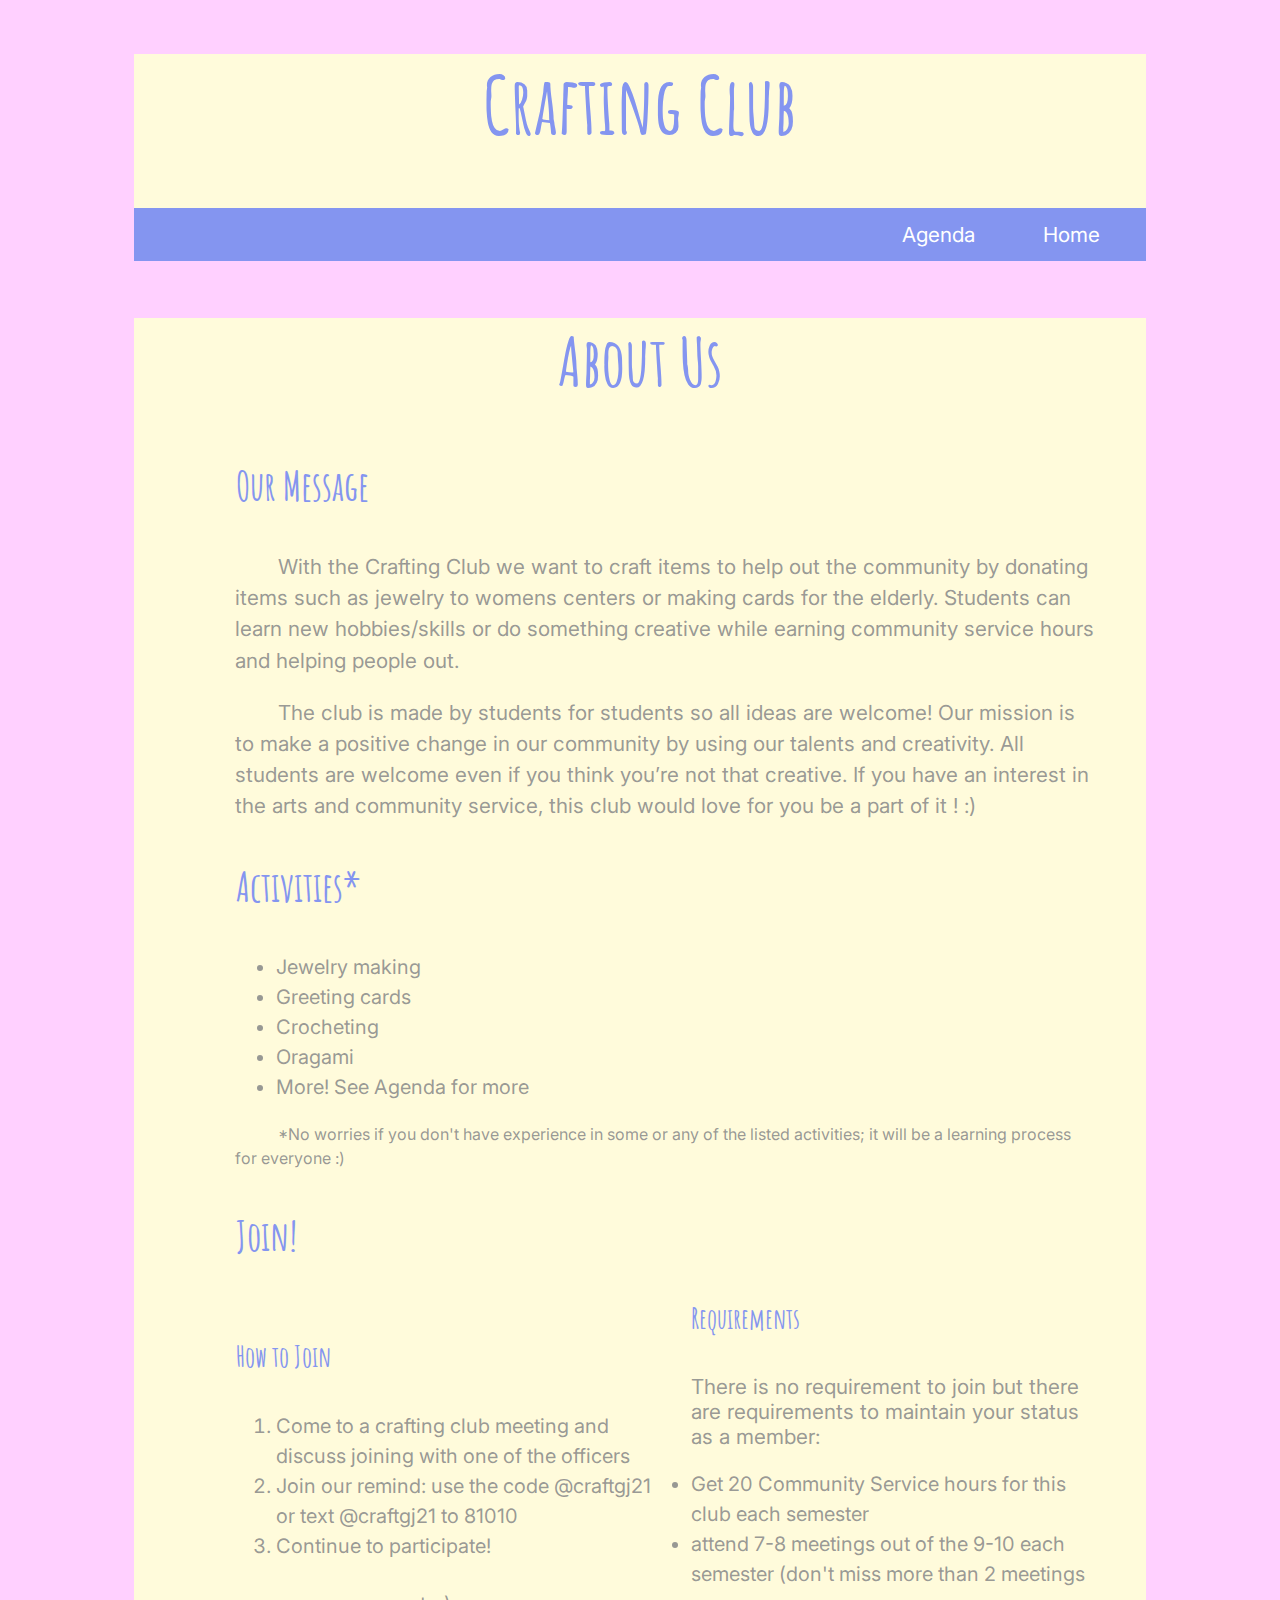
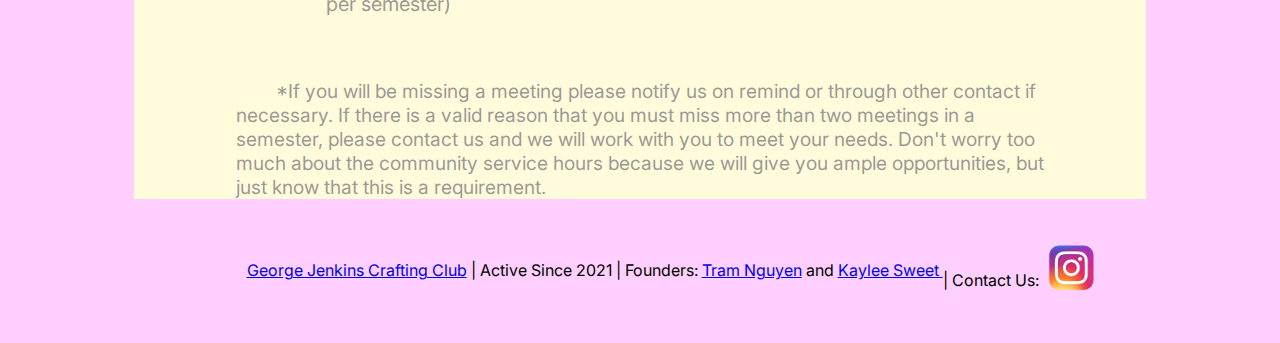
<file: index.html>
<!DOCTYPE html>
<html lang="en">
<meta charset="UTF-8">
<meta name="viewport" content="width=device-width, initial-scale=1">



   <!-- below is for the Amatic SC and Inter font from google fonts-->

<style>
@import url('https://fonts.googleapis.com/css2?family=Amatic+SC:wght@400;700&family=Inter:wght@300&display=swap');
</style> 

   <link rel="stylesheet" href="utilities/main.css"> 

   <title>GJHS Crafting Club</title>


  <body>

   <!-- BUTTONS FOR NAVIGATION -->

  <div class="yellowp">
    <h1>Crafting Club</h1>
      <div class="navbar">            <!--  NAVBAR   -->
         <div class="dropdown">       <!-- DROPDOWN HOME BUTTON -->
            <button class="dropbtn">&nbsp; &nbsp; &nbsp; Home&nbsp; &nbsp; &nbsp; 
               <i class="fa fa-caret-down"></i>
            </button>
           <div class="dropdown-content">         <!-- DROPDOWN CONTENT -->
             <a href="#about-us" title="About Us">About Us</a>
             <a href="#message" title="Our Message">Our Message</a>
             <a href="#activities">Activities</a>
           </div>                                 <!-- END DROPDOWN CONTENT -->
         </div>
         <a href="craftingclub-agenda.html">Agenda</a>
      </div>
   </div>


    <div class="yellowp">
     <h2 id="about-us">About Us</h2>

       <h3 class="tab" id="message">Our Message</h3>

       <p class="align">With the Crafting Club we want to craft items to help out the community by donating items such as jewelry to womens centers or making cards for the elderly. Students can learn new hobbies/skills or do something creative while earning community service hours and helping people out.
       </p>

       <p class="align">
The club is made by students for students so all ideas are welcome! Our mission is to make a positive change in our community by using our talents and creativity. All students are welcome even if you think you’re not that creative. If you have an interest in the arts and community service, this club would love for you be a part of it ! :)
<br></p>

       <h3 class="tab" id="activities">Activities*</h3>

             <ul style="margin-left: 10%;">
                 <li>Jewelry making</li>
                 <li>Greeting cards</li>
                 <li>Crocheting</li>
                 <li>Oragami</li>
                 <li>More! See Agenda for more</li> <!--link agenda l8r-->
             </ul>


             <p class="align" style="font-size: 100%;">*No worries if you don't have experience in some or any of the listed activities; it will be a learning process for everyone :)</p>

   

    <h3 class="tab" id="join">Join!</h3>
      <div class="left" style="margin-left: 8%;">
         <h4>How to Join</h4>
           <ol>
             <li>Come to a crafting club meeting and discuss joining with one of the officers</li>
             <li>Join our remind: use the code @craftgj21 or text @craftgj21 to 81010</li>
             <li>Continue to participate!</li>
           </ol>
      </div>
      <div class="yellowp" ></div>

      <div class="right" style="margin-right: 5%; margin-left: 15%;">
         <h4>Requirements</h4>
          <p style="text-indent: 0;">There is no requirement to join but there are requirements to maintain your status as a member:</p>
           <ul>
            <li>Get 20 Community Service hours for this club each semester</li>
            <li> attend 7-8 meetings out of the 9-10 each semester (don't miss more than 2 meetings per semester)</li>
           </ul>
          
      </div>
      <div class="yellowp" style="clear: both; padding-top: 2%;"><p style="font-size: 120%;">*If you will be missing a meeting please notify us on remind or through other contact if necessary. If there is a valid reason that you must miss more than two meetings in a semester, please contact us and we will work with you to meet your needs. Don't worry too much about the community service hours because we will give you ample opportunities, but just know that this is a requirement.</p></div>

      </div>


    <footer>
       <a href="mailto: gjhscraftingclub@gmail.com" title="CC Email" target="_blank" rep="noopener noreferrer">George Jenkins Crafting Club</a>&nbsp;| Active Since 2021 | Founders:&nbsp;<a href="mailto: tramn@mypolkschools.net" title="Tram's Email" target="_blank" rel="noopener noreferrer">Tram Nguyen</a>&nbsp;and&nbsp;<a href="mailto: kaylees22@mypolkschools.net" title="Kaylee's Email" target="_blank" rel="noopener noreferrer">Kaylee Sweet&nbsp;</a> 

       <br/>| Contact Us:&nbsp;&nbsp;
    
       <!--either put this insta img tag inside the contact us block & have it shifted up or put the tag below like so for the img to be below the text-->

       <a href="https://www.instagram.com/gjhscraftingclub/?hl=en" target="_blank" rel="noopener noreferrer" title="CC Instagram"><img src="utilities/instagramnbg.png" alt="Our Instagram" width="50" height="50"></a>
        
        
    </footer>

   </body>
</html>
</file>
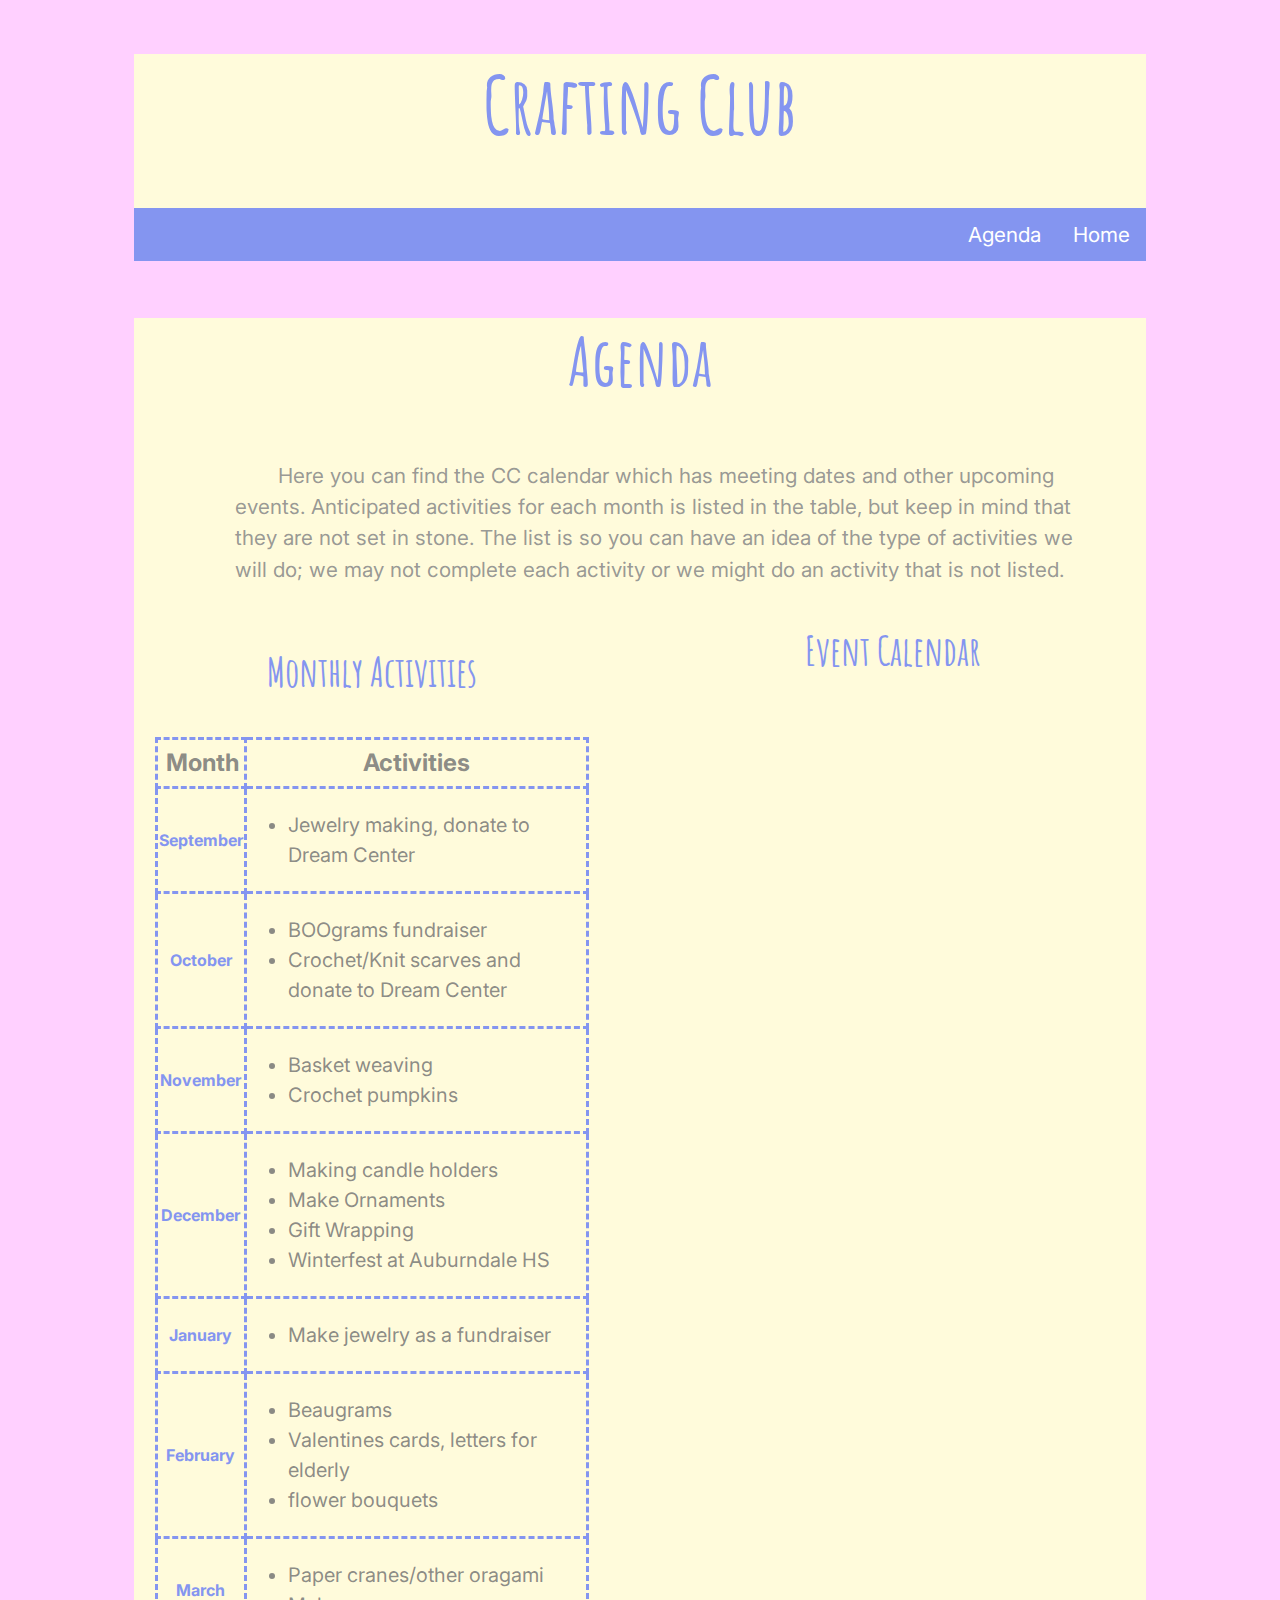
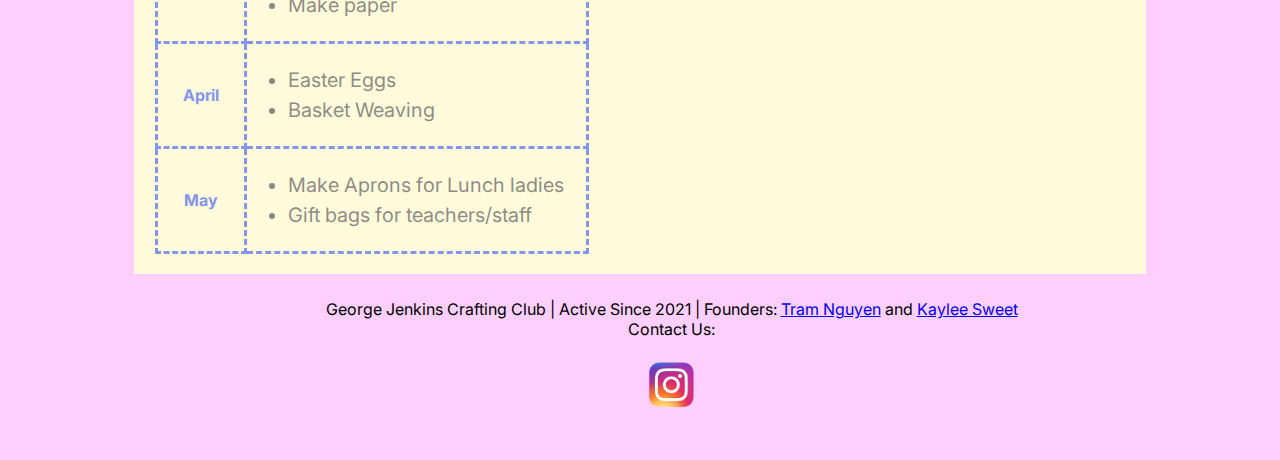
<file: craftingclub-agenda.html>
<!DOCTYPE html>
<html lang="en">
<meta charset="UTF-8">
<meta name="viewport" content="width=device-width, initial-scale=1">
<!--THIS IS THE GITHUB FILE-->

  <head>

   <!-- below is for the Amatic SC and Inter font from google fonts-->

<style>
@import url('https://fonts.googleapis.com/css2?family=Amatic+SC:wght@400;700&family=Inter:wght@300&display=swap');
</style> 

   <link rel="stylesheet" href="utilities/main.css"> 

   <title>GJHS Crafting Club-Agenda</title>
     
  </head>

  <body>

   <!-- BUTTONS FOR NAVIGATION -->

  <div class="yellowp">
    <h1>Crafting Club</h1>
      <div class="navbar">            <!--  NAVBAR   -->
         <a href="index.html">Home</a>
         <a href="craftingclub-agenda.html">Agenda</a>
      </div>
   </div>

     <!-- AGENDA -->
     <div class="yellowp">
       <h2>Agenda</h2>
       <p class="align">Here you can find the CC calendar which has meeting dates and other upcoming events. Anticipated activities for each month is listed in the table, but keep in mind that they are not set in stone. The list is so you can have an idea of the type of activities we will do; we may not complete each activity or we might do an activity that is not listed. </p>
     
     <div class="left"><h3 align="center">Monthly Activities</h3></div>
     <div class="right"><h3 align="center">Event Calendar</h3></div>
     <div class="yellowp" style="clear: both;"></div>


          

          <div class="left">
             <table style="width: 100%;" bordercolor="#8495F0;">
                <tr>
                   <th style="font-size: 150%; padding: 2%; color: #3F424D9C;">Month</th>
                   <th style="font-size: 150%; padding: 2%; color: #3F424D9C;">Activities</th>
                </tr>

                <tr>
                  <th>September</th>
                  <td>
                       <ul class="td">
                          <li>Jewelry making, donate to Dream Center</li>
                       </ul>
                  </td>
                </tr>
 
                <tr>
                  <th>October</th>
                  <td>
                      <ul class="td">
                        <li>BOOgrams fundraiser</li>
                        <li>Crochet/Knit scarves and donate to Dream Center</li>
                      </ul>
                  </td>
                </tr>

                <tr>
                  <th>November</th>
                  <td>
                      <ul class="td">
                          <li>Basket weaving</li>
                          <li>Crochet pumpkins</li>
                      </ul>
                  </td>
                </tr>

                <tr>
                   <th>December</th>
                   <td>
                       <ul class="td">
                          <li>Making candle holders</li>
                          <li>Make Ornaments</li>
                          <li>Gift Wrapping</li>
                          <li>Winterfest at Auburndale HS</li>
                       </ul>
                   </td>
                </tr>

                <tr>
                   <th>January</th>
                   <td>
                      <ul class="td">
                        <li>Make jewelry as a fundraiser</li>
                      </ul>
                    </td>
                </tr>

                <tr>
                  <th>February</th>
                  <td>
                     <ul class="td">
                       <li>Beaugrams</li>
                       <li>Valentines cards, letters for elderly</li>
                       <li>flower bouquets</li>
                     </ul>
                  </td>
                </tr>
 
                <tr>
                  <th>March</th>
                  <td>
                      <ul class="td">
                         <li>Paper cranes/other oragami</li>
                         <li>Make paper</li>
                      </ul>
                  </td>
                </tr>
 
                <tr>
                  <th>April</th>
                  <td>
                      <ul class="td">
                        <li>Easter Eggs</li>
                        <li>Basket Weaving</li>
                      </ul>
                  </td>
                </tr>

                <tr>
                  <th>May</th>
                  <td>
                      <ul class="td">
                         <li>Make Aprons for Lunch ladies</li>
                         <li>Gift bags for teachers/staff</li>
                      </ul>
                   </td>
                 </tr>
             </table>

          </div>
        
    

     

<!-- EMBEDDED GOOGLE CALENDAR FOR DESKTOPS -->
          <div class="responsive-iframe-container right-big-container"> <!-- PARENT DIV FOR IFRAME & MONTH PLANNER -->
            <iframe src="https://calendar.google.com/calendar/embed?height=600&amp;wkst=1&amp;bgcolor=%23ffffff&amp;ctz=America%2FNew_York&amp;src=Z2poc2NyYWZ0aW5nY2x1YkBnbWFpbC5jb20&amp;color=%23039BE5&amp;mode=MONTH&amp;title=Crafting%20Club%20Events&amp;showPrint=1&amp;showDate=1&amp;showTz=1&amp;showCalendars=1&amp;showTabs=1&amp;showTitle=0" style="border-width:0" width="700" height="600" frameborder="0" scrolling="no"></iframe>
          </div>

<!--  MOBILE CALENDAR, COMMENTED ATM
           <div class="responsive-iframe-container right-small-contianer">
             <!-- CALENDAR FOR PHONES-> //here you will need to add comment- and delete this
             <iframe src="https://calendar.google.com/calendar/embed?height=600&amp;wkst=1&amp;bgcolor=%23ffffff&amp;ctz=America%2FNew_York&amp;src=Z2poc2NyYWZ0aW5nY2x1YkBnbWFpbC5jb20&amp;color=%23039BE5&amp;mode=MONTH&amp;title&amp;showPrint=1&amp;showDate=1&amp;showTz=1&amp;showCalendars=1&amp;showTabs=1&amp;showTitle=0" style="border-width:0" width="700" height="600" frameborder="0" scrolling="no"></iframe>
           </div>   COMMENTED FOR NOW-->

<div class="yellowp" style="clear: both; padding-bottom: 2%"></div>

 </div>



     <footer>
       <p.footer>George Jenkins Crafting Club | Active Since 2021 | Founders: <a href="https://www.instagram.com/trammyhearts/?hl=en" title="Tram's Instagram" target="_blank" rel="noopener noreferrer">Tram Nguyen</a> and <a href="https://www.instagram.com/kayysweet/?hl=en" title="Kaylee's Instagram" target="_blank" rel="noopener noreferrer">Kaylee Sweet</a> 

       </br>Contact Us:</p>
    
       <!--either put this insta img tag inside the contact us block & have it shifted up or put the tag below like so for the img to be below the text-->

       <a href="https://www.instagram.com/gjhscraftingclub/?hl=en" target="_blank" rel="noopener noreferrer" title="CC Instagram"><img src="utilities/instagramnbg.png" alt="Our Instagram" width="50" height="50"></a>
        
        
     </footer>

   </body>
</html>
</file>
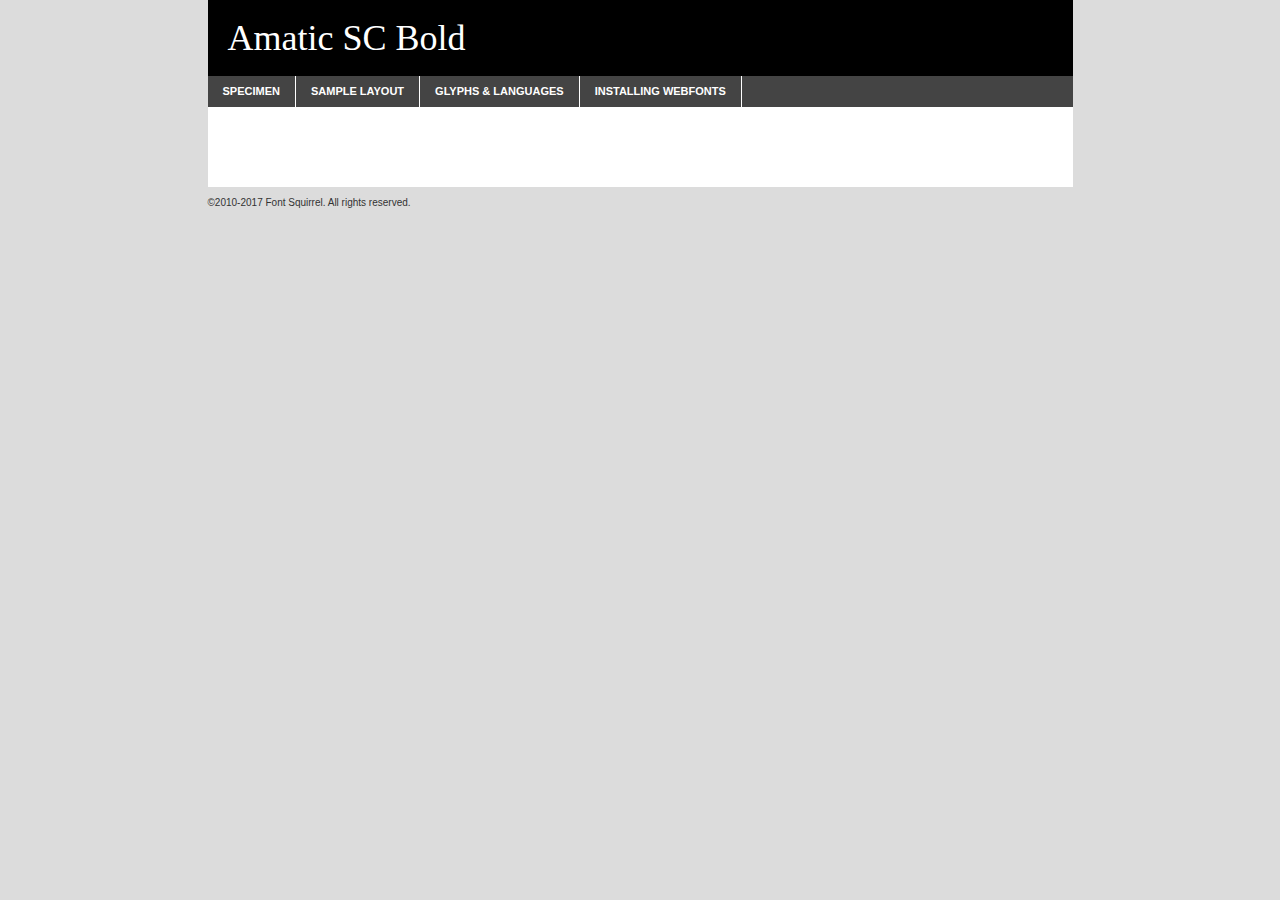
<file: utilities/Amatic_SC/amaticsc-bold-demo.html>
<!DOCTYPE html PUBLIC "-//W3C//DTD XHTML 1.0 Transitional//EN"
	"http://www.w3.org/TR/xhtml1/DTD/xhtml1-transitional.dtd">

<html xmlns="http://www.w3.org/1999/xhtml" xml:lang="en" lang="en">
<head>
	<meta http-equiv="Content-Type" content="text/html; charset=utf-8" />
	<script src="http://ajax.googleapis.com/ajax/libs/jquery/1.7.2/jquery.min.js" type="text/javascript" charset="utf-8"></script>
	<script type="text/javascript">
	(function($){$.fn.easyTabs=function(option){var param=jQuery.extend({fadeSpeed:"fast",defaultContent:1,activeClass:'active'},option);$(this).each(function(){var thisId="#"+this.id;if(param.defaultContent==''){param.defaultContent=1;}
	if(typeof param.defaultContent=="number")
	{var defaultTab=$(thisId+" .tabs li:eq("+(param.defaultContent-1)+") a").attr('href').substr(1);}else{var defaultTab=param.defaultContent;}
	$(thisId+" .tabs li a").each(function(){var tabToHide=$(this).attr('href').substr(1);$("#"+tabToHide).addClass('easytabs-tab-content');});hideAll();changeContent(defaultTab);function hideAll(){$(thisId+" .easytabs-tab-content").hide();}
	function changeContent(tabId){hideAll();$(thisId+" .tabs li").removeClass(param.activeClass);$(thisId+" .tabs li a[href=#"+tabId+"]").closest('li').addClass(param.activeClass);if(param.fadeSpeed!="none")
	{$(thisId+" #"+tabId).fadeIn(param.fadeSpeed);}else{$(thisId+" #"+tabId).show();}}
	$(thisId+" .tabs li").click(function(){var tabId=$(this).find('a').attr('href').substr(1);changeContent(tabId);return false;});});}})(jQuery);
	</script>
	<link rel="stylesheet" href="specimen_files/specimen_stylesheet.css" type="text/css" charset="utf-8" />
	<link rel="stylesheet" href="stylesheet.css" type="text/css" charset="utf-8" />

	<style type="text/css">
					body{
				font-family: '';
							}
		</style>

	<title>Amatic SC Bold Specimen</title>
	
	
	<script type="text/javascript" charset="utf-8">
		$(document).ready(function() {
			$('#container').easyTabs({defaultContent:1});
		});
	</script>
</head>

<body>
<div id="container">
	<div id="header">
		Amatic SC Bold	</div>
	<ul class="tabs">
		<li><a href="#specimen">Specimen</a></li>
		<li><a href="#layout">Sample Layout</a></li>
				<li><a href="#glyphs">Glyphs &amp; Languages</a></li>
		<li><a href="#installing">Installing Webfonts</a></li>
		
	</ul>
	
	<div id="main_content">

		
			<div id="specimen">
		
				<div class="section">
					<div class="grid12 firstcol">
						<div class="huge">AaBb</div>
					</div>
				</div>
		
				<div class="section">
					<div class="glyph_range">A&#x200B;B&#x200b;C&#x200b;D&#x200b;E&#x200b;F&#x200b;G&#x200b;H&#x200b;I&#x200b;J&#x200b;K&#x200b;L&#x200b;M&#x200b;N&#x200b;O&#x200b;P&#x200b;Q&#x200b;R&#x200b;S&#x200b;T&#x200b;U&#x200b;V&#x200b;W&#x200b;X&#x200b;Y&#x200b;Z&#x200b;a&#x200b;b&#x200b;c&#x200b;d&#x200b;e&#x200b;f&#x200b;g&#x200b;h&#x200b;i&#x200b;j&#x200b;k&#x200b;l&#x200b;m&#x200b;n&#x200b;o&#x200b;p&#x200b;q&#x200b;r&#x200b;s&#x200b;t&#x200b;u&#x200b;v&#x200b;w&#x200b;x&#x200b;y&#x200b;z&#x200b;1&#x200b;2&#x200b;3&#x200b;4&#x200b;5&#x200b;6&#x200b;7&#x200b;8&#x200b;9&#x200b;0&#x200b;&amp;&#x200b;.&#x200b;,&#x200b;?&#x200b;!&#x200b;&#64;&#x200b;(&#x200b;)&#x200b;#&#x200b;$&#x200b;%&#x200b;*&#x200b;+&#x200b;-&#x200b;=&#x200b;:&#x200b;;</div>
				</div>
				<div class="section">
					<div class="grid12 firstcol">
						<table class="sample_table">
							<tr><td>10</td><td class="size10">abcdefghijklmnopqrstuvwxyzABCDEFGHIJKLMNOPQRSTUVWXYZ0123456789abcdefghijklmnopqrstuvwxyzABCDEFGHIJKLMNOPQRSTUVWXYZ0123456789abcdefghijklmnopqrstuvwxyzABCDEFGHIJKLMNOPQRSTUVWXYZ</td></tr>
							<tr><td>11</td><td class="size11">abcdefghijklmnopqrstuvwxyzABCDEFGHIJKLMNOPQRSTUVWXYZ0123456789abcdefghijklmnopqrstuvwxyzABCDEFGHIJKLMNOPQRSTUVWXYZ0123456789abcdefghijklmnopqrstuvwxyzABCDEFGHIJKLMNOPQRSTUVWXYZ</td></tr>
							<tr><td>12</td><td class="size12">abcdefghijklmnopqrstuvwxyzABCDEFGHIJKLMNOPQRSTUVWXYZ0123456789abcdefghijklmnopqrstuvwxyzABCDEFGHIJKLMNOPQRSTUVWXYZ0123456789abcdefghijklmnopqrstuvwxyzABCDEFGHIJKLMNOPQRSTUVWXYZ</td></tr>
							<tr><td>13</td><td class="size13">abcdefghijklmnopqrstuvwxyzABCDEFGHIJKLMNOPQRSTUVWXYZ0123456789abcdefghijklmnopqrstuvwxyzABCDEFGHIJKLMNOPQRSTUVWXYZ0123456789abcdefghijklmnopqrstuvwxyzABCDEFGHIJKLMNOPQRSTUVWXYZ</td></tr>
							<tr><td>14</td><td class="size14">abcdefghijklmnopqrstuvwxyzABCDEFGHIJKLMNOPQRSTUVWXYZ0123456789abcdefghijklmnopqrstuvwxyzABCDEFGHIJKLMNOPQRSTUVWXYZ0123456789abcdefghijklmnopqrstuvwxyzABCDEFGHIJKLMNOPQRSTUVWXYZ</td></tr>
							<tr><td>16</td><td class="size16">abcdefghijklmnopqrstuvwxyzABCDEFGHIJKLMNOPQRSTUVWXYZ0123456789abcdefghijklmnopqrstuvwxyzABCDEFGHIJKLMNOPQRSTUVWXYZ</td></tr>
							<tr><td>18</td><td class="size18">abcdefghijklmnopqrstuvwxyzABCDEFGHIJKLMNOPQRSTUVWXYZ0123456789abcdefghijklmnopqrstuvwxyzABCDEFGHIJKLMNOPQRSTUVWXYZ</td></tr>
							<tr><td>20</td><td class="size20">abcdefghijklmnopqrstuvwxyzABCDEFGHIJKLMNOPQRSTUVWXYZ0123456789abcdefghijklmnopqrstuvwxyzABCDEFGHIJKLMNOPQRSTUVWXYZ</td></tr>
							<tr><td>24</td><td class="size24">abcdefghijklmnopqrstuvwxyzABCDEFGHIJKLMNOPQRSTUVWXYZ0123456789abcdefghijklmnopqrstuvwxyzABCDEFGHIJKLMNOPQRSTUVWXYZ</td></tr>
							<tr><td>30</td><td class="size30">abcdefghijklmnopqrstuvwxyzABCDEFGHIJKLMNOPQRSTUVWXYZ0123456789abcdefghijklmnopqrstuvwxyzABCDEFGHIJKLMNOPQRSTUVWXYZ</td></tr>
							<tr><td>36</td><td class="size36">abcdefghijklmnopqrstuvwxyzABCDEFGHIJKLMNOPQRSTUVWXYZ0123456789abcdefghijklmnopqrstuvwxyzABCDEFGHIJKLMNOPQRSTUVWXYZ</td></tr>
							<tr><td>48</td><td class="size48">abcdefghijklmnopqrstuvwxyzABCDEFGHIJKLMNOPQRSTUVWXYZ0123456789abcdefghijklmnopqrstuvwxyzABCDEFGHIJKLMNOPQRSTUVWXYZ</td></tr>
							<tr><td>60</td><td class="size60">abcdefghijklmnopqrstuvwxyzABCDEFGHIJKLMNOPQRSTUVWXYZ0123456789abcdefghijklmnopqrstuvwxyzABCDEFGHIJKLMNOPQRSTUVWXYZ</td></tr>
							<tr><td>72</td><td class="size72">abcdefghijklmnopqrstuvwxyzABCDEFGHIJKLMNOPQRSTUVWXYZ0123456789abcdefghijklmnopqrstuvwxyzABCDEFGHIJKLMNOPQRSTUVWXYZ</td></tr>
							<tr><td>90</td><td class="size90">abcdefghijklmnopqrstuvwxyzABCDEFGHIJKLMNOPQRSTUVWXYZ0123456789abcdefghijklmnopqrstuvwxyzABCDEFGHIJKLMNOPQRSTUVWXYZ</td></tr>
						</table>
				
					</div>
			
				</div>
		
		
		
								<div class="section" id="bodycomparison">


										<div id="xheight">
				<div class="fontbody">&#x25FC;&#x25FC;&#x25FC;&#x25FC;&#x25FC;&#x25FC;&#x25FC;&#x25FC;&#x25FC;&#x25FC;&#x25FC;&#x25FC;&#x25FC;&#x25FC;&#x25FC;&#x25FC;&#x25FC;&#x25FC;&#x25FC;&#x25FC;&#x25FC;&#x25FC;&#x25FC;&#x25FC;&#x25FC;&#x25FC;&#x25FC;&#x25FC;&#x25FC;&#x25FC;&#x25FC;&#x25FC;&#x25FC;&#x25FC;&#x25FC;&#x25FC;&#x25FC;&#x25FC;&#x25FC;&#x25FC;&#x25FC;&#x25FC;&#x25FC;&#x25FC;&#x25FC;&#x25FC;&#x25FC;&#x25FC;&#x25FC;&#x25FC;&#x25FC;&#x25FC;&#x25FC;&#x25FC;&#x25FC;&#x25FC;&#x25FC;&#x25FC;&#x25FC;&#x25FC;&#x25FC;&#x25FC;&#x25FC;&#x25FC;&#x25FC;&#x25FC;&#x25FC;&#x25FC;&#x25FC;&#x25FC;&#x25FC;&#x25FC;&#x25FC;&#x25FC;&#x25FC;&#x25FC;&#x25FC;&#x25FC;&#x25FC;&#x25FC;&#x25FC;&#x25FC;&#x25FC;&#x25FC;&#x25FC;&#x25FC;&#x25FC;&#x25FC;&#x25FC;&#x25FC;&#x25FC;&#x25FC;&#x25FC;&#x25FC;&#x25FC;&#x25FC;&#x25FC;&#x25FC;&#x25FC;body</div><div class="arialbody">body</div><div class="verdanabody">body</div><div class="georgiabody">body</div></div>
										<div class="fontbody" style="z-index:1">
											body<span>Amatic SC Bold</span>
										</div>
										<div class="arialbody" style="z-index:1">
											body<span>Arial</span>
										</div>
										<div class="verdanabody" style="z-index:1">
											body<span>Verdana</span>
										</div>
										<div class="georgiabody" style="z-index:1">
											body<span>Georgia</span>
										</div>



								</div>
		
		
				<div class="section psample psample_row1" id="">
					
					<div class="grid2 firstcol">
						<p class="size10"><span>10.</span>Aenean lacinia bibendum nulla sed consectetur. Fusce dapibus, tellus ac cursus commodo, tortor mauris condimentum nibh, ut fermentum massa justo sit amet risus. Nullam id dolor id nibh ultricies vehicula ut id elit. Cum sociis natoque penatibus et magnis dis parturient montes, nascetur ridiculus mus. Nulla vitae elit libero, a pharetra augue.</p>
			
					</div>
					<div class="grid3">
						<p class="size11"><span>11.</span>Aenean lacinia bibendum nulla sed consectetur. Fusce dapibus, tellus ac cursus commodo, tortor mauris condimentum nibh, ut fermentum massa justo sit amet risus. Nullam id dolor id nibh ultricies vehicula ut id elit. Cum sociis natoque penatibus et magnis dis parturient montes, nascetur ridiculus mus. Nulla vitae elit libero, a pharetra augue.</p>
			
					</div>
					<div class="grid3">
						<p class="size12"><span>12.</span>Aenean lacinia bibendum nulla sed consectetur. Fusce dapibus, tellus ac cursus commodo, tortor mauris condimentum nibh, ut fermentum massa justo sit amet risus. Nullam id dolor id nibh ultricies vehicula ut id elit. Cum sociis natoque penatibus et magnis dis parturient montes, nascetur ridiculus mus. Nulla vitae elit libero, a pharetra augue.</p>
			
					</div>
					<div class="grid4">
						<p class="size13"><span>13.</span>Aenean lacinia bibendum nulla sed consectetur. Fusce dapibus, tellus ac cursus commodo, tortor mauris condimentum nibh, ut fermentum massa justo sit amet risus. Nullam id dolor id nibh ultricies vehicula ut id elit. Cum sociis natoque penatibus et magnis dis parturient montes, nascetur ridiculus mus. Nulla vitae elit libero, a pharetra augue.</p>
			
					</div>
					<div class="white_blend"></div>
					
				</div>
				<div class="section psample psample_row2" id="">
					<div class="grid3 firstcol">
						<p class="size14"><span>14.</span>Aenean lacinia bibendum nulla sed consectetur. Fusce dapibus, tellus ac cursus commodo, tortor mauris condimentum nibh, ut fermentum massa justo sit amet risus. Nullam id dolor id nibh ultricies vehicula ut id elit. Cum sociis natoque penatibus et magnis dis parturient montes, nascetur ridiculus mus. Nulla vitae elit libero, a pharetra augue.</p>
			
					</div>
					<div class="grid4">
						<p class="size16"><span>16.</span>Aenean lacinia bibendum nulla sed consectetur. Fusce dapibus, tellus ac cursus commodo, tortor mauris condimentum nibh, ut fermentum massa justo sit amet risus. Nullam id dolor id nibh ultricies vehicula ut id elit. Cum sociis natoque penatibus et magnis dis parturient montes, nascetur ridiculus mus. Nulla vitae elit libero, a pharetra augue.</p>
			
					</div>
					<div class="grid5">
						<p class="size18"><span>18.</span>Aenean lacinia bibendum nulla sed consectetur. Fusce dapibus, tellus ac cursus commodo, tortor mauris condimentum nibh, ut fermentum massa justo sit amet risus. Nullam id dolor id nibh ultricies vehicula ut id elit. Cum sociis natoque penatibus et magnis dis parturient montes, nascetur ridiculus mus. Nulla vitae elit libero, a pharetra augue.</p>
			
					</div>

					<div class="white_blend"></div>

				</div>
				
				<div class="section psample psample_row3" id="">
					<div class="grid5 firstcol">
						<p class="size20"><span>20.</span>Aenean lacinia bibendum nulla sed consectetur. Fusce dapibus, tellus ac cursus commodo, tortor mauris condimentum nibh, ut fermentum massa justo sit amet risus. Nullam id dolor id nibh ultricies vehicula ut id elit. Cum sociis natoque penatibus et magnis dis parturient montes, nascetur ridiculus mus. Nulla vitae elit libero, a pharetra augue.</p>
					</div>
					<div class="grid7">
						<p class="size24"><span>24.</span>Aenean lacinia bibendum nulla sed consectetur. Fusce dapibus, tellus ac cursus commodo, tortor mauris condimentum nibh, ut fermentum massa justo sit amet risus. Nullam id dolor id nibh ultricies vehicula ut id elit. Cum sociis natoque penatibus et magnis dis parturient montes, nascetur ridiculus mus. Nulla vitae elit libero, a pharetra augue.</p>
					</div>
					
					<div class="white_blend"></div>
					
				</div>
				
				<div class="section psample psample_row4" id="">
					<div class="grid12 firstcol">
						<p class="size30"><span>30.</span>Aenean lacinia bibendum nulla sed consectetur. Fusce dapibus, tellus ac cursus commodo, tortor mauris condimentum nibh, ut fermentum massa justo sit amet risus. Nullam id dolor id nibh ultricies vehicula ut id elit. Cum sociis natoque penatibus et magnis dis parturient montes, nascetur ridiculus mus. Nulla vitae elit libero, a pharetra augue.</p>
					</div>
					<div class="white_blend"></div>
					
				</div>
				
				
				
				<div class="section psample psample_row1 fullreverse">
					<div class="grid2 firstcol">
						<p class="size10"><span>10.</span>Aenean lacinia bibendum nulla sed consectetur. Fusce dapibus, tellus ac cursus commodo, tortor mauris condimentum nibh, ut fermentum massa justo sit amet risus. Nullam id dolor id nibh ultricies vehicula ut id elit. Cum sociis natoque penatibus et magnis dis parturient montes, nascetur ridiculus mus. Nulla vitae elit libero, a pharetra augue.</p>
			
					</div>
					<div class="grid3">
						<p class="size11"><span>11.</span>Aenean lacinia bibendum nulla sed consectetur. Fusce dapibus, tellus ac cursus commodo, tortor mauris condimentum nibh, ut fermentum massa justo sit amet risus. Nullam id dolor id nibh ultricies vehicula ut id elit. Cum sociis natoque penatibus et magnis dis parturient montes, nascetur ridiculus mus. Nulla vitae elit libero, a pharetra augue.</p>
			
					</div>
					<div class="grid3">
						<p class="size12"><span>12.</span>Aenean lacinia bibendum nulla sed consectetur. Fusce dapibus, tellus ac cursus commodo, tortor mauris condimentum nibh, ut fermentum massa justo sit amet risus. Nullam id dolor id nibh ultricies vehicula ut id elit. Cum sociis natoque penatibus et magnis dis parturient montes, nascetur ridiculus mus. Nulla vitae elit libero, a pharetra augue.</p>
			
					</div>
					<div class="grid4">
						<p class="size13"><span>13.</span>Aenean lacinia bibendum nulla sed consectetur. Fusce dapibus, tellus ac cursus commodo, tortor mauris condimentum nibh, ut fermentum massa justo sit amet risus. Nullam id dolor id nibh ultricies vehicula ut id elit. Cum sociis natoque penatibus et magnis dis parturient montes, nascetur ridiculus mus. Nulla vitae elit libero, a pharetra augue.</p>
			
					</div>
					<div class="black_blend"></div>
					
				</div>
				
				<div class="section psample psample_row2 fullreverse">
					<div class="grid3 firstcol">
						<p class="size14"><span>14.</span>Aenean lacinia bibendum nulla sed consectetur. Fusce dapibus, tellus ac cursus commodo, tortor mauris condimentum nibh, ut fermentum massa justo sit amet risus. Nullam id dolor id nibh ultricies vehicula ut id elit. Cum sociis natoque penatibus et magnis dis parturient montes, nascetur ridiculus mus. Nulla vitae elit libero, a pharetra augue.</p>
			
					</div>
					<div class="grid4">
						<p class="size16"><span>16.</span>Aenean lacinia bibendum nulla sed consectetur. Fusce dapibus, tellus ac cursus commodo, tortor mauris condimentum nibh, ut fermentum massa justo sit amet risus. Nullam id dolor id nibh ultricies vehicula ut id elit. Cum sociis natoque penatibus et magnis dis parturient montes, nascetur ridiculus mus. Nulla vitae elit libero, a pharetra augue.</p>
			
					</div>
					<div class="grid5">
						<p class="size18"><span>18.</span>Aenean lacinia bibendum nulla sed consectetur. Fusce dapibus, tellus ac cursus commodo, tortor mauris condimentum nibh, ut fermentum massa justo sit amet risus. Nullam id dolor id nibh ultricies vehicula ut id elit. Cum sociis natoque penatibus et magnis dis parturient montes, nascetur ridiculus mus. Nulla vitae elit libero, a pharetra augue.</p>
			
					</div>
					<div class="black_blend"></div>

				</div>
				
				<div class="section psample fullreverse psample_row3" id="">
					<div class="grid5 firstcol">
						<p class="size20"><span>20.</span>Aenean lacinia bibendum nulla sed consectetur. Fusce dapibus, tellus ac cursus commodo, tortor mauris condimentum nibh, ut fermentum massa justo sit amet risus. Nullam id dolor id nibh ultricies vehicula ut id elit. Cum sociis natoque penatibus et magnis dis parturient montes, nascetur ridiculus mus. Nulla vitae elit libero, a pharetra augue.</p>
					</div>
					<div class="grid7">
						<p class="size24"><span>24.</span>Aenean lacinia bibendum nulla sed consectetur. Fusce dapibus, tellus ac cursus commodo, tortor mauris condimentum nibh, ut fermentum massa justo sit amet risus. Nullam id dolor id nibh ultricies vehicula ut id elit. Cum sociis natoque penatibus et magnis dis parturient montes, nascetur ridiculus mus. Nulla vitae elit libero, a pharetra augue.</p>
					</div>
					
					<div class="black_blend"></div>
					
				</div>
				
				<div class="section psample fullreverse psample_row4" id="" style="border-bottom: 20px #000 solid;">
					<div class="grid12 firstcol">
						<p class="size30"><span>30.</span>Aenean lacinia bibendum nulla sed consectetur. Fusce dapibus, tellus ac cursus commodo, tortor mauris condimentum nibh, ut fermentum massa justo sit amet risus. Nullam id dolor id nibh ultricies vehicula ut id elit. Cum sociis natoque penatibus et magnis dis parturient montes, nascetur ridiculus mus. Nulla vitae elit libero, a pharetra augue.</p>
					</div>
					<div class="black_blend"></div>
					
				</div>
				
				
				
				
			</div>
			
			<div id="layout">
				
				<div class="section">
					
					<div class="grid12 firstcol">
						<h1>Lorem Ipsum Dolor</h1>
						<h2>Etiam porta sem malesuada magna mollis euismod</h2>
						
						<p class="byline">By <a href="#link">Aenean Lacinia</a></p>
					</div>
				</div>
				<div class="section">
					<div class="grid8 firstcol">
						<p class="large">Donec sed odio dui. Morbi leo risus, porta ac consectetur ac, vestibulum at eros. Fusce dapibus, tellus ac cursus commodo, tortor mauris condimentum nibh, ut fermentum massa justo sit amet risus. </p>

						
						<h3>Pellentesque ornare sem</h3>

						<p>Maecenas sed diam eget risus varius blandit sit amet non magna. Maecenas faucibus mollis interdum. Donec ullamcorper nulla non metus auctor fringilla. Nullam id dolor id nibh ultricies vehicula ut id elit. Nullam id dolor id nibh ultricies vehicula ut id elit. </p>

						<p>Aenean eu leo quam. Pellentesque ornare sem lacinia quam venenatis vestibulum. Lorem ipsum dolor sit amet, consectetur adipiscing elit. Cum sociis natoque penatibus et magnis dis parturient montes, nascetur ridiculus mus. </p>

						<p>Nulla vitae elit libero, a pharetra augue. Praesent commodo cursus magna, vel scelerisque nisl consectetur et. Aenean lacinia bibendum nulla sed consectetur. </p>

						<p>Nullam quis risus eget urna mollis ornare vel eu leo. Nullam quis risus eget urna mollis ornare vel eu leo. Maecenas sed diam eget risus varius blandit sit amet non magna. Donec ullamcorper nulla non metus auctor fringilla. </p>

						<h3>Cras mattis consectetur</h3>

						<p>Aenean eu leo quam. Pellentesque ornare sem lacinia quam venenatis vestibulum. Aenean lacinia bibendum nulla sed consectetur. Integer posuere erat a ante venenatis dapibus posuere velit aliquet. Cras mattis consectetur purus sit amet fermentum. </p>

						<p>Nullam id dolor id nibh ultricies vehicula ut id elit. Nullam quis risus eget urna mollis ornare vel eu leo. Cras mattis consectetur purus sit amet fermentum.</p>
					</div>
					
					<div class="grid4 sidebar">
						
						<div class="box reverse">
							<p class="last">Nullam quis risus eget urna mollis ornare vel eu leo. Donec ullamcorper nulla non metus auctor fringilla. Cras mattis consectetur purus sit amet fermentum. Sed posuere consectetur est at lobortis. Lorem ipsum dolor sit amet, consectetur adipiscing elit. </p>
						</div>
						
						<p class="caption">Maecenas sed diam eget risus varius.</p>

						<p>Vestibulum id ligula porta felis euismod semper. Integer posuere erat a ante venenatis dapibus posuere velit aliquet. Vestibulum id ligula porta felis euismod semper. Sed posuere consectetur est at lobortis. Maecenas sed diam eget risus varius blandit sit amet non magna. Fusce dapibus, tellus ac cursus commodo, tortor mauris condimentum nibh, ut fermentum massa justo sit amet risus. </p>

					

						<p>Duis mollis, est non commodo luctus, nisi erat porttitor ligula, eget lacinia odio sem nec elit. Aenean lacinia bibendum nulla sed consectetur. Vivamus sagittis lacus vel augue laoreet rutrum faucibus dolor auctor. Aenean lacinia bibendum nulla sed consectetur. Nullam quis risus eget urna mollis ornare vel eu leo. </p>

						<p>Praesent commodo cursus magna, vel scelerisque nisl consectetur et. Donec ullamcorper nulla non metus auctor fringilla. Maecenas faucibus mollis interdum. Fusce dapibus, tellus ac cursus commodo, tortor mauris condimentum nibh, ut fermentum massa justo sit amet risus. </p>

					</div>
				</div>
				
			</div>


			



		<div id="glyphs">
			<div class="section">
				<div class="grid12 firstcol">
			
				<h1>Language Support</h1>
				<p>The subset of Amatic SC Bold in this kit supports the following languages:<br />
			
					<em>This font does not fully support any language.</em>				</p>
				<h1>Glyph Chart</h1>
				<p>The subset of Amatic SC Bold in this kit includes all the glyphs listed below. Unicode entities are included above each glyph to help you insert individual characters into your layout.</p>
				<div id="glyph_chart">
			
									</div>	
				</div>
		
		
			</div>
		</div>
		
		
		<div id="specs">
			
		</div>
	
		<div id="installing">
			<div class="section">
				<div class="grid7 firstcol">
					<h1>Installing Webfonts</h1>
					
					<p>Webfonts are supported by all major browser platforms but not all in the same way. There are currently four different font formats that must be included in order to target all browsers. This includes TTF, WOFF, EOT and SVG.</p>
					
					<h2>1. Upload your webfonts</h2>
					<p>You must upload your webfont kit to your website. They should be in or near the same directory as your CSS files.</p>
					
					<h2>2. Include the webfont stylesheet</h2>
					<p>A special CSS @font-face declaration helps the various browsers select the appropriate font it needs without causing you a bunch of headaches. Learn more about this syntax by reading the <a href="https://www.fontspring.com/blog/further-hardening-of-the-bulletproof-syntax">Fontspring blog post</a> about it. The code for it is as follows:</p>


<code>
@font-face{ 
	font-family: 'MyWebFont';
	src: url('WebFont.eot');
	src: url('WebFont.eot?#iefix') format('embedded-opentype'),
	     url('WebFont.woff') format('woff'),
	     url('WebFont.ttf') format('truetype'),
	     url('WebFont.svg#webfont') format('svg');
}
</code>

	<p>We've already gone ahead and generated the code for you. All you have to do is link to the stylesheet in your HTML, like this:</p>
	<code>&lt;link rel=&quot;stylesheet&quot; href=&quot;stylesheet.css&quot; type=&quot;text/css&quot; charset=&quot;utf-8&quot; /&gt;</code>

					<h2>3. Modify your own stylesheet</h2>
					<p>To take advantage of your new fonts, you must tell your stylesheet to use them. Look at the original @font-face declaration above and find the property called "font-family." The name linked there will be what you use to reference the font. Prepend that webfont name to the font stack in the "font-family" property, inside the selector you want to change. For example:</p>
<code>p { font-family: 'WebFont', Arial, sans-serif; }</code>

<h2>4. Test</h2>
<p>Getting webfonts to work cross-browser <em>can</em> be tricky. Use the information in the sidebar to help you if you find that fonts aren't loading in a particular browser.</p>
				</div>
				
				<div class="grid5 sidebar">
					<div class="box">
						<h2>Troubleshooting<br />Font-Face Problems</h2>
						<p>Having trouble getting your webfonts to load in your new website? Here are some tips to sort out what might be the problem.</p>

						<h3>Fonts not showing in any browser</h3>

						<p>This sounds like you need to work on the plumbing. You either did not upload the fonts to the correct directory, or you did not link the fonts properly in the CSS. If you've confirmed that all this is correct and you still have a problem, take a look at your .htaccess file and see if requests are getting intercepted.</p>

						<h3>Fonts not loading in iPhone or iPad</h3>

						<p>The most common problem here is that you are serving the fonts from an IIS server. IIS refuses to serve files that have unknown MIME types. If that is the case, you must set the MIME type for SVG to "image/svg+xml" in the server settings. Follow these instructions from Microsoft if you need help.</p>

						<h3>Fonts not loading in Firefox</h3>

						<p>The primary reason for this failure? You are still using a version Firefox older than 3.5. So upgrade already! If that isn't it, then you are very likely serving fonts from a different domain. Firefox requires that all font assets be served from the same domain. Lastly it is possible that you need to add WOFF to your list of MIME types (if you are serving via IIS.)</p>

						<h3>Fonts not loading in IE</h3>

						<p>Are you looking at Internet Explorer on an actual Windows machine or are you cheating by using a service like Adobe BrowserLab? Many of these screenshot services do not render @font-face for IE. Best to test it on a real machine.</p>

						<h3>Fonts not loading in IE9</h3>

						<p>IE9, like Firefox, requires that fonts be served from the same domain as the website. Make sure that is the case.</p>
					</div>
				</div>
			</div>
			
		</div>
	
	</div>
	<div id="footer">
		<p>&copy;2010-2017 Font Squirrel. All rights reserved.</p>
	</div>
</div>
</body>
</html>
</file>
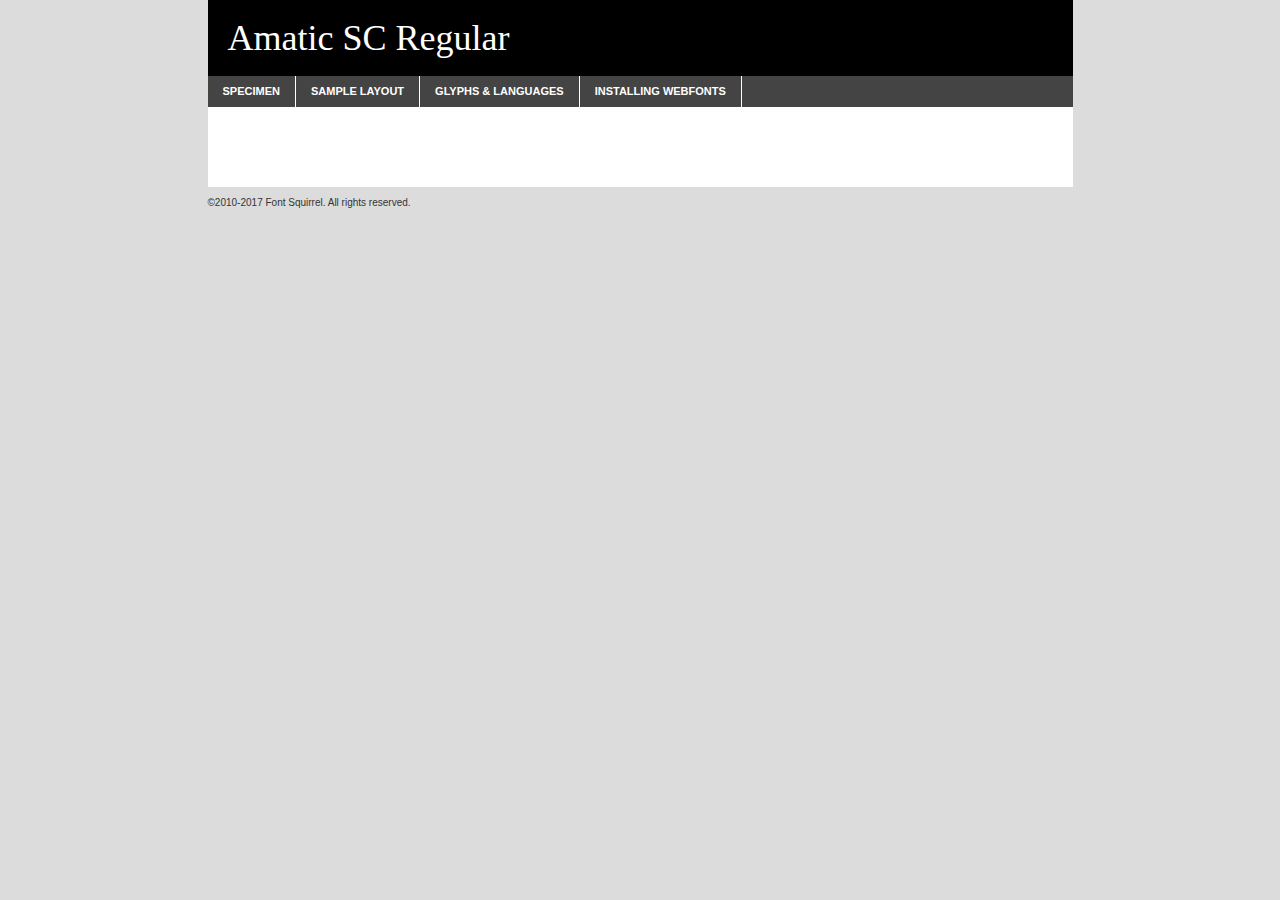
<file: utilities/Amatic_SC/amaticsc-regular-demo.html>
<!DOCTYPE html PUBLIC "-//W3C//DTD XHTML 1.0 Transitional//EN"
	"http://www.w3.org/TR/xhtml1/DTD/xhtml1-transitional.dtd">

<html xmlns="http://www.w3.org/1999/xhtml" xml:lang="en" lang="en">
<head>
	<meta http-equiv="Content-Type" content="text/html; charset=utf-8" />
	<script src="http://ajax.googleapis.com/ajax/libs/jquery/1.7.2/jquery.min.js" type="text/javascript" charset="utf-8"></script>
	<script type="text/javascript">
	(function($){$.fn.easyTabs=function(option){var param=jQuery.extend({fadeSpeed:"fast",defaultContent:1,activeClass:'active'},option);$(this).each(function(){var thisId="#"+this.id;if(param.defaultContent==''){param.defaultContent=1;}
	if(typeof param.defaultContent=="number")
	{var defaultTab=$(thisId+" .tabs li:eq("+(param.defaultContent-1)+") a").attr('href').substr(1);}else{var defaultTab=param.defaultContent;}
	$(thisId+" .tabs li a").each(function(){var tabToHide=$(this).attr('href').substr(1);$("#"+tabToHide).addClass('easytabs-tab-content');});hideAll();changeContent(defaultTab);function hideAll(){$(thisId+" .easytabs-tab-content").hide();}
	function changeContent(tabId){hideAll();$(thisId+" .tabs li").removeClass(param.activeClass);$(thisId+" .tabs li a[href=#"+tabId+"]").closest('li').addClass(param.activeClass);if(param.fadeSpeed!="none")
	{$(thisId+" #"+tabId).fadeIn(param.fadeSpeed);}else{$(thisId+" #"+tabId).show();}}
	$(thisId+" .tabs li").click(function(){var tabId=$(this).find('a').attr('href').substr(1);changeContent(tabId);return false;});});}})(jQuery);
	</script>
	<link rel="stylesheet" href="specimen_files/specimen_stylesheet.css" type="text/css" charset="utf-8" />
	<link rel="stylesheet" href="stylesheet.css" type="text/css" charset="utf-8" />

	<style type="text/css">
					body{
				font-family: '';
							}
		</style>

	<title>Amatic SC Regular Specimen</title>
	
	
	<script type="text/javascript" charset="utf-8">
		$(document).ready(function() {
			$('#container').easyTabs({defaultContent:1});
		});
	</script>
</head>

<body>
<div id="container">
	<div id="header">
		Amatic SC Regular	</div>
	<ul class="tabs">
		<li><a href="#specimen">Specimen</a></li>
		<li><a href="#layout">Sample Layout</a></li>
				<li><a href="#glyphs">Glyphs &amp; Languages</a></li>
		<li><a href="#installing">Installing Webfonts</a></li>
		
	</ul>
	
	<div id="main_content">

		
			<div id="specimen">
		
				<div class="section">
					<div class="grid12 firstcol">
						<div class="huge">AaBb</div>
					</div>
				</div>
		
				<div class="section">
					<div class="glyph_range">A&#x200B;B&#x200b;C&#x200b;D&#x200b;E&#x200b;F&#x200b;G&#x200b;H&#x200b;I&#x200b;J&#x200b;K&#x200b;L&#x200b;M&#x200b;N&#x200b;O&#x200b;P&#x200b;Q&#x200b;R&#x200b;S&#x200b;T&#x200b;U&#x200b;V&#x200b;W&#x200b;X&#x200b;Y&#x200b;Z&#x200b;a&#x200b;b&#x200b;c&#x200b;d&#x200b;e&#x200b;f&#x200b;g&#x200b;h&#x200b;i&#x200b;j&#x200b;k&#x200b;l&#x200b;m&#x200b;n&#x200b;o&#x200b;p&#x200b;q&#x200b;r&#x200b;s&#x200b;t&#x200b;u&#x200b;v&#x200b;w&#x200b;x&#x200b;y&#x200b;z&#x200b;1&#x200b;2&#x200b;3&#x200b;4&#x200b;5&#x200b;6&#x200b;7&#x200b;8&#x200b;9&#x200b;0&#x200b;&amp;&#x200b;.&#x200b;,&#x200b;?&#x200b;!&#x200b;&#64;&#x200b;(&#x200b;)&#x200b;#&#x200b;$&#x200b;%&#x200b;*&#x200b;+&#x200b;-&#x200b;=&#x200b;:&#x200b;;</div>
				</div>
				<div class="section">
					<div class="grid12 firstcol">
						<table class="sample_table">
							<tr><td>10</td><td class="size10">abcdefghijklmnopqrstuvwxyzABCDEFGHIJKLMNOPQRSTUVWXYZ0123456789abcdefghijklmnopqrstuvwxyzABCDEFGHIJKLMNOPQRSTUVWXYZ0123456789abcdefghijklmnopqrstuvwxyzABCDEFGHIJKLMNOPQRSTUVWXYZ</td></tr>
							<tr><td>11</td><td class="size11">abcdefghijklmnopqrstuvwxyzABCDEFGHIJKLMNOPQRSTUVWXYZ0123456789abcdefghijklmnopqrstuvwxyzABCDEFGHIJKLMNOPQRSTUVWXYZ0123456789abcdefghijklmnopqrstuvwxyzABCDEFGHIJKLMNOPQRSTUVWXYZ</td></tr>
							<tr><td>12</td><td class="size12">abcdefghijklmnopqrstuvwxyzABCDEFGHIJKLMNOPQRSTUVWXYZ0123456789abcdefghijklmnopqrstuvwxyzABCDEFGHIJKLMNOPQRSTUVWXYZ0123456789abcdefghijklmnopqrstuvwxyzABCDEFGHIJKLMNOPQRSTUVWXYZ</td></tr>
							<tr><td>13</td><td class="size13">abcdefghijklmnopqrstuvwxyzABCDEFGHIJKLMNOPQRSTUVWXYZ0123456789abcdefghijklmnopqrstuvwxyzABCDEFGHIJKLMNOPQRSTUVWXYZ0123456789abcdefghijklmnopqrstuvwxyzABCDEFGHIJKLMNOPQRSTUVWXYZ</td></tr>
							<tr><td>14</td><td class="size14">abcdefghijklmnopqrstuvwxyzABCDEFGHIJKLMNOPQRSTUVWXYZ0123456789abcdefghijklmnopqrstuvwxyzABCDEFGHIJKLMNOPQRSTUVWXYZ0123456789abcdefghijklmnopqrstuvwxyzABCDEFGHIJKLMNOPQRSTUVWXYZ</td></tr>
							<tr><td>16</td><td class="size16">abcdefghijklmnopqrstuvwxyzABCDEFGHIJKLMNOPQRSTUVWXYZ0123456789abcdefghijklmnopqrstuvwxyzABCDEFGHIJKLMNOPQRSTUVWXYZ</td></tr>
							<tr><td>18</td><td class="size18">abcdefghijklmnopqrstuvwxyzABCDEFGHIJKLMNOPQRSTUVWXYZ0123456789abcdefghijklmnopqrstuvwxyzABCDEFGHIJKLMNOPQRSTUVWXYZ</td></tr>
							<tr><td>20</td><td class="size20">abcdefghijklmnopqrstuvwxyzABCDEFGHIJKLMNOPQRSTUVWXYZ0123456789abcdefghijklmnopqrstuvwxyzABCDEFGHIJKLMNOPQRSTUVWXYZ</td></tr>
							<tr><td>24</td><td class="size24">abcdefghijklmnopqrstuvwxyzABCDEFGHIJKLMNOPQRSTUVWXYZ0123456789abcdefghijklmnopqrstuvwxyzABCDEFGHIJKLMNOPQRSTUVWXYZ</td></tr>
							<tr><td>30</td><td class="size30">abcdefghijklmnopqrstuvwxyzABCDEFGHIJKLMNOPQRSTUVWXYZ0123456789abcdefghijklmnopqrstuvwxyzABCDEFGHIJKLMNOPQRSTUVWXYZ</td></tr>
							<tr><td>36</td><td class="size36">abcdefghijklmnopqrstuvwxyzABCDEFGHIJKLMNOPQRSTUVWXYZ0123456789abcdefghijklmnopqrstuvwxyzABCDEFGHIJKLMNOPQRSTUVWXYZ</td></tr>
							<tr><td>48</td><td class="size48">abcdefghijklmnopqrstuvwxyzABCDEFGHIJKLMNOPQRSTUVWXYZ0123456789abcdefghijklmnopqrstuvwxyzABCDEFGHIJKLMNOPQRSTUVWXYZ</td></tr>
							<tr><td>60</td><td class="size60">abcdefghijklmnopqrstuvwxyzABCDEFGHIJKLMNOPQRSTUVWXYZ0123456789abcdefghijklmnopqrstuvwxyzABCDEFGHIJKLMNOPQRSTUVWXYZ</td></tr>
							<tr><td>72</td><td class="size72">abcdefghijklmnopqrstuvwxyzABCDEFGHIJKLMNOPQRSTUVWXYZ0123456789abcdefghijklmnopqrstuvwxyzABCDEFGHIJKLMNOPQRSTUVWXYZ</td></tr>
							<tr><td>90</td><td class="size90">abcdefghijklmnopqrstuvwxyzABCDEFGHIJKLMNOPQRSTUVWXYZ0123456789abcdefghijklmnopqrstuvwxyzABCDEFGHIJKLMNOPQRSTUVWXYZ</td></tr>
						</table>
				
					</div>
			
				</div>
		
		
		
								<div class="section" id="bodycomparison">


										<div id="xheight">
				<div class="fontbody">&#x25FC;&#x25FC;&#x25FC;&#x25FC;&#x25FC;&#x25FC;&#x25FC;&#x25FC;&#x25FC;&#x25FC;&#x25FC;&#x25FC;&#x25FC;&#x25FC;&#x25FC;&#x25FC;&#x25FC;&#x25FC;&#x25FC;&#x25FC;&#x25FC;&#x25FC;&#x25FC;&#x25FC;&#x25FC;&#x25FC;&#x25FC;&#x25FC;&#x25FC;&#x25FC;&#x25FC;&#x25FC;&#x25FC;&#x25FC;&#x25FC;&#x25FC;&#x25FC;&#x25FC;&#x25FC;&#x25FC;&#x25FC;&#x25FC;&#x25FC;&#x25FC;&#x25FC;&#x25FC;&#x25FC;&#x25FC;&#x25FC;&#x25FC;&#x25FC;&#x25FC;&#x25FC;&#x25FC;&#x25FC;&#x25FC;&#x25FC;&#x25FC;&#x25FC;&#x25FC;&#x25FC;&#x25FC;&#x25FC;&#x25FC;&#x25FC;&#x25FC;&#x25FC;&#x25FC;&#x25FC;&#x25FC;&#x25FC;&#x25FC;&#x25FC;&#x25FC;&#x25FC;&#x25FC;&#x25FC;&#x25FC;&#x25FC;&#x25FC;&#x25FC;&#x25FC;&#x25FC;&#x25FC;&#x25FC;&#x25FC;&#x25FC;&#x25FC;&#x25FC;&#x25FC;&#x25FC;&#x25FC;&#x25FC;&#x25FC;&#x25FC;&#x25FC;&#x25FC;&#x25FC;&#x25FC;body</div><div class="arialbody">body</div><div class="verdanabody">body</div><div class="georgiabody">body</div></div>
										<div class="fontbody" style="z-index:1">
											body<span>Amatic SC Regular</span>
										</div>
										<div class="arialbody" style="z-index:1">
											body<span>Arial</span>
										</div>
										<div class="verdanabody" style="z-index:1">
											body<span>Verdana</span>
										</div>
										<div class="georgiabody" style="z-index:1">
											body<span>Georgia</span>
										</div>



								</div>
		
		
				<div class="section psample psample_row1" id="">
					
					<div class="grid2 firstcol">
						<p class="size10"><span>10.</span>Aenean lacinia bibendum nulla sed consectetur. Fusce dapibus, tellus ac cursus commodo, tortor mauris condimentum nibh, ut fermentum massa justo sit amet risus. Nullam id dolor id nibh ultricies vehicula ut id elit. Cum sociis natoque penatibus et magnis dis parturient montes, nascetur ridiculus mus. Nulla vitae elit libero, a pharetra augue.</p>
			
					</div>
					<div class="grid3">
						<p class="size11"><span>11.</span>Aenean lacinia bibendum nulla sed consectetur. Fusce dapibus, tellus ac cursus commodo, tortor mauris condimentum nibh, ut fermentum massa justo sit amet risus. Nullam id dolor id nibh ultricies vehicula ut id elit. Cum sociis natoque penatibus et magnis dis parturient montes, nascetur ridiculus mus. Nulla vitae elit libero, a pharetra augue.</p>
			
					</div>
					<div class="grid3">
						<p class="size12"><span>12.</span>Aenean lacinia bibendum nulla sed consectetur. Fusce dapibus, tellus ac cursus commodo, tortor mauris condimentum nibh, ut fermentum massa justo sit amet risus. Nullam id dolor id nibh ultricies vehicula ut id elit. Cum sociis natoque penatibus et magnis dis parturient montes, nascetur ridiculus mus. Nulla vitae elit libero, a pharetra augue.</p>
			
					</div>
					<div class="grid4">
						<p class="size13"><span>13.</span>Aenean lacinia bibendum nulla sed consectetur. Fusce dapibus, tellus ac cursus commodo, tortor mauris condimentum nibh, ut fermentum massa justo sit amet risus. Nullam id dolor id nibh ultricies vehicula ut id elit. Cum sociis natoque penatibus et magnis dis parturient montes, nascetur ridiculus mus. Nulla vitae elit libero, a pharetra augue.</p>
			
					</div>
					<div class="white_blend"></div>
					
				</div>
				<div class="section psample psample_row2" id="">
					<div class="grid3 firstcol">
						<p class="size14"><span>14.</span>Aenean lacinia bibendum nulla sed consectetur. Fusce dapibus, tellus ac cursus commodo, tortor mauris condimentum nibh, ut fermentum massa justo sit amet risus. Nullam id dolor id nibh ultricies vehicula ut id elit. Cum sociis natoque penatibus et magnis dis parturient montes, nascetur ridiculus mus. Nulla vitae elit libero, a pharetra augue.</p>
			
					</div>
					<div class="grid4">
						<p class="size16"><span>16.</span>Aenean lacinia bibendum nulla sed consectetur. Fusce dapibus, tellus ac cursus commodo, tortor mauris condimentum nibh, ut fermentum massa justo sit amet risus. Nullam id dolor id nibh ultricies vehicula ut id elit. Cum sociis natoque penatibus et magnis dis parturient montes, nascetur ridiculus mus. Nulla vitae elit libero, a pharetra augue.</p>
			
					</div>
					<div class="grid5">
						<p class="size18"><span>18.</span>Aenean lacinia bibendum nulla sed consectetur. Fusce dapibus, tellus ac cursus commodo, tortor mauris condimentum nibh, ut fermentum massa justo sit amet risus. Nullam id dolor id nibh ultricies vehicula ut id elit. Cum sociis natoque penatibus et magnis dis parturient montes, nascetur ridiculus mus. Nulla vitae elit libero, a pharetra augue.</p>
			
					</div>

					<div class="white_blend"></div>

				</div>
				
				<div class="section psample psample_row3" id="">
					<div class="grid5 firstcol">
						<p class="size20"><span>20.</span>Aenean lacinia bibendum nulla sed consectetur. Fusce dapibus, tellus ac cursus commodo, tortor mauris condimentum nibh, ut fermentum massa justo sit amet risus. Nullam id dolor id nibh ultricies vehicula ut id elit. Cum sociis natoque penatibus et magnis dis parturient montes, nascetur ridiculus mus. Nulla vitae elit libero, a pharetra augue.</p>
					</div>
					<div class="grid7">
						<p class="size24"><span>24.</span>Aenean lacinia bibendum nulla sed consectetur. Fusce dapibus, tellus ac cursus commodo, tortor mauris condimentum nibh, ut fermentum massa justo sit amet risus. Nullam id dolor id nibh ultricies vehicula ut id elit. Cum sociis natoque penatibus et magnis dis parturient montes, nascetur ridiculus mus. Nulla vitae elit libero, a pharetra augue.</p>
					</div>
					
					<div class="white_blend"></div>
					
				</div>
				
				<div class="section psample psample_row4" id="">
					<div class="grid12 firstcol">
						<p class="size30"><span>30.</span>Aenean lacinia bibendum nulla sed consectetur. Fusce dapibus, tellus ac cursus commodo, tortor mauris condimentum nibh, ut fermentum massa justo sit amet risus. Nullam id dolor id nibh ultricies vehicula ut id elit. Cum sociis natoque penatibus et magnis dis parturient montes, nascetur ridiculus mus. Nulla vitae elit libero, a pharetra augue.</p>
					</div>
					<div class="white_blend"></div>
					
				</div>
				
				
				
				<div class="section psample psample_row1 fullreverse">
					<div class="grid2 firstcol">
						<p class="size10"><span>10.</span>Aenean lacinia bibendum nulla sed consectetur. Fusce dapibus, tellus ac cursus commodo, tortor mauris condimentum nibh, ut fermentum massa justo sit amet risus. Nullam id dolor id nibh ultricies vehicula ut id elit. Cum sociis natoque penatibus et magnis dis parturient montes, nascetur ridiculus mus. Nulla vitae elit libero, a pharetra augue.</p>
			
					</div>
					<div class="grid3">
						<p class="size11"><span>11.</span>Aenean lacinia bibendum nulla sed consectetur. Fusce dapibus, tellus ac cursus commodo, tortor mauris condimentum nibh, ut fermentum massa justo sit amet risus. Nullam id dolor id nibh ultricies vehicula ut id elit. Cum sociis natoque penatibus et magnis dis parturient montes, nascetur ridiculus mus. Nulla vitae elit libero, a pharetra augue.</p>
			
					</div>
					<div class="grid3">
						<p class="size12"><span>12.</span>Aenean lacinia bibendum nulla sed consectetur. Fusce dapibus, tellus ac cursus commodo, tortor mauris condimentum nibh, ut fermentum massa justo sit amet risus. Nullam id dolor id nibh ultricies vehicula ut id elit. Cum sociis natoque penatibus et magnis dis parturient montes, nascetur ridiculus mus. Nulla vitae elit libero, a pharetra augue.</p>
			
					</div>
					<div class="grid4">
						<p class="size13"><span>13.</span>Aenean lacinia bibendum nulla sed consectetur. Fusce dapibus, tellus ac cursus commodo, tortor mauris condimentum nibh, ut fermentum massa justo sit amet risus. Nullam id dolor id nibh ultricies vehicula ut id elit. Cum sociis natoque penatibus et magnis dis parturient montes, nascetur ridiculus mus. Nulla vitae elit libero, a pharetra augue.</p>
			
					</div>
					<div class="black_blend"></div>
					
				</div>
				
				<div class="section psample psample_row2 fullreverse">
					<div class="grid3 firstcol">
						<p class="size14"><span>14.</span>Aenean lacinia bibendum nulla sed consectetur. Fusce dapibus, tellus ac cursus commodo, tortor mauris condimentum nibh, ut fermentum massa justo sit amet risus. Nullam id dolor id nibh ultricies vehicula ut id elit. Cum sociis natoque penatibus et magnis dis parturient montes, nascetur ridiculus mus. Nulla vitae elit libero, a pharetra augue.</p>
			
					</div>
					<div class="grid4">
						<p class="size16"><span>16.</span>Aenean lacinia bibendum nulla sed consectetur. Fusce dapibus, tellus ac cursus commodo, tortor mauris condimentum nibh, ut fermentum massa justo sit amet risus. Nullam id dolor id nibh ultricies vehicula ut id elit. Cum sociis natoque penatibus et magnis dis parturient montes, nascetur ridiculus mus. Nulla vitae elit libero, a pharetra augue.</p>
			
					</div>
					<div class="grid5">
						<p class="size18"><span>18.</span>Aenean lacinia bibendum nulla sed consectetur. Fusce dapibus, tellus ac cursus commodo, tortor mauris condimentum nibh, ut fermentum massa justo sit amet risus. Nullam id dolor id nibh ultricies vehicula ut id elit. Cum sociis natoque penatibus et magnis dis parturient montes, nascetur ridiculus mus. Nulla vitae elit libero, a pharetra augue.</p>
			
					</div>
					<div class="black_blend"></div>

				</div>
				
				<div class="section psample fullreverse psample_row3" id="">
					<div class="grid5 firstcol">
						<p class="size20"><span>20.</span>Aenean lacinia bibendum nulla sed consectetur. Fusce dapibus, tellus ac cursus commodo, tortor mauris condimentum nibh, ut fermentum massa justo sit amet risus. Nullam id dolor id nibh ultricies vehicula ut id elit. Cum sociis natoque penatibus et magnis dis parturient montes, nascetur ridiculus mus. Nulla vitae elit libero, a pharetra augue.</p>
					</div>
					<div class="grid7">
						<p class="size24"><span>24.</span>Aenean lacinia bibendum nulla sed consectetur. Fusce dapibus, tellus ac cursus commodo, tortor mauris condimentum nibh, ut fermentum massa justo sit amet risus. Nullam id dolor id nibh ultricies vehicula ut id elit. Cum sociis natoque penatibus et magnis dis parturient montes, nascetur ridiculus mus. Nulla vitae elit libero, a pharetra augue.</p>
					</div>
					
					<div class="black_blend"></div>
					
				</div>
				
				<div class="section psample fullreverse psample_row4" id="" style="border-bottom: 20px #000 solid;">
					<div class="grid12 firstcol">
						<p class="size30"><span>30.</span>Aenean lacinia bibendum nulla sed consectetur. Fusce dapibus, tellus ac cursus commodo, tortor mauris condimentum nibh, ut fermentum massa justo sit amet risus. Nullam id dolor id nibh ultricies vehicula ut id elit. Cum sociis natoque penatibus et magnis dis parturient montes, nascetur ridiculus mus. Nulla vitae elit libero, a pharetra augue.</p>
					</div>
					<div class="black_blend"></div>
					
				</div>
				
				
				
				
			</div>
			
			<div id="layout">
				
				<div class="section">
					
					<div class="grid12 firstcol">
						<h1>Lorem Ipsum Dolor</h1>
						<h2>Etiam porta sem malesuada magna mollis euismod</h2>
						
						<p class="byline">By <a href="#link">Aenean Lacinia</a></p>
					</div>
				</div>
				<div class="section">
					<div class="grid8 firstcol">
						<p class="large">Donec sed odio dui. Morbi leo risus, porta ac consectetur ac, vestibulum at eros. Fusce dapibus, tellus ac cursus commodo, tortor mauris condimentum nibh, ut fermentum massa justo sit amet risus. </p>

						
						<h3>Pellentesque ornare sem</h3>

						<p>Maecenas sed diam eget risus varius blandit sit amet non magna. Maecenas faucibus mollis interdum. Donec ullamcorper nulla non metus auctor fringilla. Nullam id dolor id nibh ultricies vehicula ut id elit. Nullam id dolor id nibh ultricies vehicula ut id elit. </p>

						<p>Aenean eu leo quam. Pellentesque ornare sem lacinia quam venenatis vestibulum. Lorem ipsum dolor sit amet, consectetur adipiscing elit. Cum sociis natoque penatibus et magnis dis parturient montes, nascetur ridiculus mus. </p>

						<p>Nulla vitae elit libero, a pharetra augue. Praesent commodo cursus magna, vel scelerisque nisl consectetur et. Aenean lacinia bibendum nulla sed consectetur. </p>

						<p>Nullam quis risus eget urna mollis ornare vel eu leo. Nullam quis risus eget urna mollis ornare vel eu leo. Maecenas sed diam eget risus varius blandit sit amet non magna. Donec ullamcorper nulla non metus auctor fringilla. </p>

						<h3>Cras mattis consectetur</h3>

						<p>Aenean eu leo quam. Pellentesque ornare sem lacinia quam venenatis vestibulum. Aenean lacinia bibendum nulla sed consectetur. Integer posuere erat a ante venenatis dapibus posuere velit aliquet. Cras mattis consectetur purus sit amet fermentum. </p>

						<p>Nullam id dolor id nibh ultricies vehicula ut id elit. Nullam quis risus eget urna mollis ornare vel eu leo. Cras mattis consectetur purus sit amet fermentum.</p>
					</div>
					
					<div class="grid4 sidebar">
						
						<div class="box reverse">
							<p class="last">Nullam quis risus eget urna mollis ornare vel eu leo. Donec ullamcorper nulla non metus auctor fringilla. Cras mattis consectetur purus sit amet fermentum. Sed posuere consectetur est at lobortis. Lorem ipsum dolor sit amet, consectetur adipiscing elit. </p>
						</div>
						
						<p class="caption">Maecenas sed diam eget risus varius.</p>

						<p>Vestibulum id ligula porta felis euismod semper. Integer posuere erat a ante venenatis dapibus posuere velit aliquet. Vestibulum id ligula porta felis euismod semper. Sed posuere consectetur est at lobortis. Maecenas sed diam eget risus varius blandit sit amet non magna. Fusce dapibus, tellus ac cursus commodo, tortor mauris condimentum nibh, ut fermentum massa justo sit amet risus. </p>

					

						<p>Duis mollis, est non commodo luctus, nisi erat porttitor ligula, eget lacinia odio sem nec elit. Aenean lacinia bibendum nulla sed consectetur. Vivamus sagittis lacus vel augue laoreet rutrum faucibus dolor auctor. Aenean lacinia bibendum nulla sed consectetur. Nullam quis risus eget urna mollis ornare vel eu leo. </p>

						<p>Praesent commodo cursus magna, vel scelerisque nisl consectetur et. Donec ullamcorper nulla non metus auctor fringilla. Maecenas faucibus mollis interdum. Fusce dapibus, tellus ac cursus commodo, tortor mauris condimentum nibh, ut fermentum massa justo sit amet risus. </p>

					</div>
				</div>
				
			</div>


			



		<div id="glyphs">
			<div class="section">
				<div class="grid12 firstcol">
			
				<h1>Language Support</h1>
				<p>The subset of Amatic SC Regular in this kit supports the following languages:<br />
			
					<em>This font does not fully support any language.</em>				</p>
				<h1>Glyph Chart</h1>
				<p>The subset of Amatic SC Regular in this kit includes all the glyphs listed below. Unicode entities are included above each glyph to help you insert individual characters into your layout.</p>
				<div id="glyph_chart">
			
									</div>	
				</div>
		
		
			</div>
		</div>
		
		
		<div id="specs">
			
		</div>
	
		<div id="installing">
			<div class="section">
				<div class="grid7 firstcol">
					<h1>Installing Webfonts</h1>
					
					<p>Webfonts are supported by all major browser platforms but not all in the same way. There are currently four different font formats that must be included in order to target all browsers. This includes TTF, WOFF, EOT and SVG.</p>
					
					<h2>1. Upload your webfonts</h2>
					<p>You must upload your webfont kit to your website. They should be in or near the same directory as your CSS files.</p>
					
					<h2>2. Include the webfont stylesheet</h2>
					<p>A special CSS @font-face declaration helps the various browsers select the appropriate font it needs without causing you a bunch of headaches. Learn more about this syntax by reading the <a href="https://www.fontspring.com/blog/further-hardening-of-the-bulletproof-syntax">Fontspring blog post</a> about it. The code for it is as follows:</p>


<code>
@font-face{ 
	font-family: 'MyWebFont';
	src: url('WebFont.eot');
	src: url('WebFont.eot?#iefix') format('embedded-opentype'),
	     url('WebFont.woff') format('woff'),
	     url('WebFont.ttf') format('truetype'),
	     url('WebFont.svg#webfont') format('svg');
}
</code>

	<p>We've already gone ahead and generated the code for you. All you have to do is link to the stylesheet in your HTML, like this:</p>
	<code>&lt;link rel=&quot;stylesheet&quot; href=&quot;stylesheet.css&quot; type=&quot;text/css&quot; charset=&quot;utf-8&quot; /&gt;</code>

					<h2>3. Modify your own stylesheet</h2>
					<p>To take advantage of your new fonts, you must tell your stylesheet to use them. Look at the original @font-face declaration above and find the property called "font-family." The name linked there will be what you use to reference the font. Prepend that webfont name to the font stack in the "font-family" property, inside the selector you want to change. For example:</p>
<code>p { font-family: 'WebFont', Arial, sans-serif; }</code>

<h2>4. Test</h2>
<p>Getting webfonts to work cross-browser <em>can</em> be tricky. Use the information in the sidebar to help you if you find that fonts aren't loading in a particular browser.</p>
				</div>
				
				<div class="grid5 sidebar">
					<div class="box">
						<h2>Troubleshooting<br />Font-Face Problems</h2>
						<p>Having trouble getting your webfonts to load in your new website? Here are some tips to sort out what might be the problem.</p>

						<h3>Fonts not showing in any browser</h3>

						<p>This sounds like you need to work on the plumbing. You either did not upload the fonts to the correct directory, or you did not link the fonts properly in the CSS. If you've confirmed that all this is correct and you still have a problem, take a look at your .htaccess file and see if requests are getting intercepted.</p>

						<h3>Fonts not loading in iPhone or iPad</h3>

						<p>The most common problem here is that you are serving the fonts from an IIS server. IIS refuses to serve files that have unknown MIME types. If that is the case, you must set the MIME type for SVG to "image/svg+xml" in the server settings. Follow these instructions from Microsoft if you need help.</p>

						<h3>Fonts not loading in Firefox</h3>

						<p>The primary reason for this failure? You are still using a version Firefox older than 3.5. So upgrade already! If that isn't it, then you are very likely serving fonts from a different domain. Firefox requires that all font assets be served from the same domain. Lastly it is possible that you need to add WOFF to your list of MIME types (if you are serving via IIS.)</p>

						<h3>Fonts not loading in IE</h3>

						<p>Are you looking at Internet Explorer on an actual Windows machine or are you cheating by using a service like Adobe BrowserLab? Many of these screenshot services do not render @font-face for IE. Best to test it on a real machine.</p>

						<h3>Fonts not loading in IE9</h3>

						<p>IE9, like Firefox, requires that fonts be served from the same domain as the website. Make sure that is the case.</p>
					</div>
				</div>
			</div>
			
		</div>
	
	</div>
	<div id="footer">
		<p>&copy;2010-2017 Font Squirrel. All rights reserved.</p>
	</div>
</div>
</body>
</html>
</file>
<file: utilities/main.css>
body{
   background-color: #FFD0FF;
   font-family: 'Inter', sans-serif;
}

div.yellowp{
   background-color: #FFFBDB;
   margin-left: 10%;
   margin-right: 10%;
}




h1{
   color: #8495F0;
   font-family: 'Amatic SC', cursive;
   text-align: center;
   font-size: 500%;
}

h2{
   color: #8495F0;
   text-align: center;
   font-family: 'Amatic SC', cursive;
   font-size: 425%;
}

h3{
   color: #8495F0;
   font-family: 'Amatic SC', cursive;
   font-size: 250%;
}

h4{
   color: #8495F0;
   font-family: 'Amatic SC', cursive;
   font-size: 175%;
}

p{
   color: #5558669C;
   text-indent: 5%;
   font-size: 130%;
}

p.align{

   line-height: 1.5;
   text-align: left;
   padding-left: 5%;
   padding-right: 5%;
   margin-left: 5%;
}


.tab{
   margin-left: 10%;
}

ul, ol{
   line-height: 1.5;
   font-family: 'Inter', sans-serif;
   font-size: 125%;
   color: #5558669C;
}


footer{
   font-size: 100%;
   padding-left: 5%;
   display: flex;
   text-align: center;
   align-items: center;
   justify-content: center;
   overflow: auto;
   padding-top: 2%;
   padding-bottom: 3%;
   background-color: #FFD0FF;
}

/*p.footer{
   font-size: 100%;
   text-align: right;
}*/

img{
   align: right; //this aint even doing anything bruh
}


.navbar{
   text-align: center;
   background-color: #8495F0;
   overflow: hidden;
}



/* Links inside the navbar */
.navbar a{
   float: right;
   font-family: 'Inter', sans-serif;
   font-size: 130%;
   color: white;
   text-align: center;
   padding: 14px 16px;
   text-decoration: none;
}

/* The dropdown container */
.dropdown {
  float: right;
  overflow: hidden;
}

/* Dropdown button */
.dropdown .dropbtn {
  font-size: 130%;
  border: none;
  outline: none;
  color: white;
  padding: 14px 16px;
  background-color: inherit;
  font-family: inherit; /* Important for vertical align on mobile phones */
  margin: 0; /* Important for vertical align on mobile phones */
}

/* Add bg color to navbar links on hover */
.navbar a:hover, .dropdown:hover .dropbtn {
  background-color: #FFD0FF;
}

/* Dropdown content (hidden by default) */
.dropdown-content {
  display: none;
  position: absolute;
  background-color: #f9f9f9;
  min-width: 160px;
  box-shadow: 0px 8px 16px 0px rgba(0,0,0,0.2);
  z-index: 1;
}

/* Links inside the dropdown */
.dropdown-content a {
  float: none;
  color: black;
  padding: 12px 16px;
  text-decoration: none;
  display: block;
  text-align: left;
}

/* Add a grey background color to dropdown links on hover */
.dropdown-content a:hover {
  background-color: #ddd;
}

/* Show the dropdown menu on hover */
.dropdown:hover .dropdown-content {
  display: block;
}



/* Responsive iFrame */
.responsive-iframe-container {
   position: relative;
   padding-bottom: 56.25%;
   padding-top: 30px;
   height: 0;
   overflow: hidden;
}
.responsive-iframe-container iframe,   
.vresponsive-iframe-container object,  
.vresponsive-iframe-container embed {
   position: absolute;
   top: 0;
   left: 0;
   width: 100%;
   height: 100%;
}



div.left{
    width: 43%;
    float: left;
    background-color: #FFFBDB;
    padding-left: 2%;
    padding-right: 2%;
}

div.right{
     //display: none;
     margin-left: 50%;
     background-color: #FFFBDB;
  }



@media (max-width: 700px) {
   div.right-big-container{
     display: none;
     margin-left: 50%;
     margin-right: 70%;
     background-color: #FFFBDB;
  }
}

@media (min-width: 700px) {
   div.right-small-container{
     display: none;
     margin-left: 47%;
     margin-right: 98%; //aint workin
     background-color: #FFFBDB;
  }
}


table, tr, td, th{
   border: 3px dashed #8495F0;
   border-collapse: collapse;
}

th{
   color: #8495F0;
   border: 3px dashed #8495F0;
   border-collapse: collapse;
}


ul.td{
   color:  #3F424D9C;
}
</file>
<file: utilities/Amatic_SC/stylesheet.css>
/*! Generated by Font Squirrel (https://www.fontsquirrel.com) on August 1, 2021 */
</file>
<file: utilities/Amatic_SC/specimen_files/specimen_stylesheet.css>
@import url('grid_12-825-55-15.css');

/*  
	CSS Reset by Eric Meyer - Released under Public Domain
    http://meyerweb.com/eric/tools/css/reset/
*/
html, body, div, span, applet, object, iframe,
h1, h2, h3, h4, h5, h6, p, blockquote, pre,
a, abbr, acronym, address, big, cite, code,
del, dfn, em, font, img, ins, kbd, q, s, samp,
small, strike, strong, sub, sup, tt, var,
b, u, i, center, dl, dt, dd, ol, ul, li,
fieldset, form, label, legend, table, 
caption, tbody, tfoot, thead, tr, th, td 
                  {margin: 0;padding: 0;border: 0;outline: 0;
                  font-size: 100%;vertical-align: baseline;
                  background: transparent;}
body              {line-height: 1;}
ol, ul            {list-style: none;}
blockquote, q     {quotes: none;}
blockquote:before, blockquote:after,
q:before, q:after {content: '';	content: none;}
:focus            {outline: 0;}
ins               {text-decoration: none;}
del               {text-decoration: line-through;}
table             {border-collapse: collapse;border-spacing: 0;}




body {
	color: #000;
	background-color: #dcdcdc;
}

a {
	text-decoration: none;
	color: #1883ba;
}

h1{
	font-size: 32px;
	font-weight: normal;
	font-style: normal;
	margin-bottom: 18px;
}

h2{
	font-size: 18px;
}

#container {
	width: 865px;
	margin: 0px auto;
}


#header {
	padding: 20px;
	font-size: 36px;
	background-color: #000;
	color: #fff;
}

#header span {
	color: #666;
}
#main_content {
	background-color: #fff;
	padding: 60px 20px 20px;
}


#footer p {
	margin: 0;
	padding-top: 10px;
	padding-bottom: 50px;
	color: #333;
	font: 10px Arial, sans-serif;
}

.tabs {
	width: 100%;
	height: 31px;
	background-color: #444;
}
.tabs li {
	float:  left;
	margin: 0;
	overflow: hidden;
	background-color: #444;
}
.tabs li a {
	display: block;
	color: #fff;
	text-decoration: none;
	font: bold 11px/11px 'Arial';
	text-transform: uppercase;
	padding: 10px 15px;
	border-right: 1px solid #fff;
}

.tabs li a:hover {
		background-color: #00b3ff;

}

.tabs li.active a {
	color:  #000;
	background-color: #fff;
}



div.huge {
	
	font-size: 300px;
	line-height: 1em;
	padding: 0;
	letter-spacing: -.02em;
	overflow: hidden;
}
div.glyph_range {
	font-size: 72px;
	line-height: 1.1em;
}

.size10{ font-size: 10px; }
.size11{ font-size: 11px; }
.size12{ font-size: 12px; }
.size13{ font-size: 13px; }
.size14{ font-size: 14px; }
.size16{ font-size: 16px; }
.size18{ font-size: 18px; }
.size20{ font-size: 20px; }
.size24{ font-size: 24px; }
.size30{ font-size: 30px; }
.size36{ font-size: 36px; }
.size48{ font-size: 48px; }
.size60{ font-size: 60px; }
.size72{ font-size: 72px; }
.size90{ font-size: 90px; }


.psample_row1 {	height: 120px;}
.psample_row1 {	height: 120px;}
.psample_row2 {	height: 160px;}
.psample_row3 {	height: 160px;}
.psample_row4 {	height: 160px;}

.psample {
	overflow: hidden;
	position: relative;
}
.psample p {
	line-height: 1.3em;
	display: block;
	overflow: hidden;
	margin: 0;
}

.psample span {
	margin-right: .5em;
}

.white_blend {
	width: 100%;
	height: 61px;
	background-image: url([data-uri]);
	position: absolute;
	bottom: 0;
}
.black_blend {
	width: 100%;
	height: 61px;
	background-image: url([data-uri]);
	position: absolute;
	bottom: 0;
}
.fullreverse {
	background:  #000 !important;
	color:  #fff !important;
	margin-left: -20px;
	padding-left: 20px;
	margin-right: -20px;
	padding-right: 20px;
	padding: 20px;
	margin-bottom:0;
}


.sample_table td {
	padding-top: 3px;
	padding-bottom:5px;
	padding-left: 5px;
	vertical-align: middle;
	line-height: 1.2em;
}

.sample_table td:first-child {
	background-color: #eee;
	text-align: right;
	padding-right: 5px;
	padding-left: 0;
	padding: 5px;
	font: 11px/12px "Courier New", Courier, mono;
}

code {
	white-space: pre;
	background-color: #eee;
	display: block;
	padding: 10px;
	margin-bottom: 18px;
	overflow: auto;
}


.bottom,.last 	{margin-bottom:0 !important; padding-bottom:0 !important;}

.box  { 
  padding: 18px; 
  margin-bottom: 18px; 
  background: #eee; 
}

.reverse,.reversed { background:  #000 !important;color:  #fff !important; border: none !important;}

#bodycomparison {
	position: relative;
	overflow: hidden;
	font-size: 72px;
	height: 90px;
	white-space: nowrap;
}

#bodycomparison div{
	font-size: 72px;
	line-height: 90px;
	display: inline;
	margin: 0 15px 0 0;
	padding: 0;
}

#bodycomparison div span{
	font: 10px Arial;
	position: absolute;
	left: 0;
}
#xheight {
	float: none;
	position: absolute;
	color: #d9f3ff;
	font-size: 72px;
	line-height: 90px;
}

.fontbody {
 position: relative;
}
.arialbody{
	font-family: Arial;
	position: relative;
}
.verdanabody{
	font-family: Verdana;
	position: relative;
}
.georgiabody{
	font-family: Georgia;
	position: relative;
}

/* @group Layout page
 */

#layout h1 {
	font-size: 36px;
	line-height: 42px;
	font-weight: normal;
	font-style: normal;
}

#layout h2 {
	font-size: 24px;
	line-height: 23px;
	font-weight: normal;
	font-style: normal;
}

#layout h3 {
	font-size: 22px;
	line-height: 1.4em;
	margin-top: 1em;
	font-weight: normal;
	font-style: normal;
}


#layout p.byline {
	font-size: 12px;
	margin-top: 18px;
	line-height: 12px;
	margin-bottom: 0;
}
#layout p {
	font-size: 14px;
	line-height: 21px;
	margin-bottom: .5em;
}

#layout p.large{
	font-size: 18px;
	line-height: 26px;
}

#layout .sidebar p{
	font-size: 12px;
	line-height: 1.4em;
}

#layout p.caption {
	font-size: 10px;
	margin-top: -16px;
	margin-bottom: 18px;
}

/* @end */

/* @group Glyphs */

#glyph_chart div{
	background-color: #d9f3ff;
	color: black;
	float: left;
	font-size: 36px;
	height: 1.2em;
	line-height: 1.2em;
	margin-bottom: 1px;
	margin-right: 1px;
	text-align: center;
	width: 1.2em;
	position: relative;
	padding: .6em .2em .2em;
}

#glyph_chart div p {
	position: absolute;
	left: 0;
	top: 0;
	display: block;
	text-align: center;
	font: bold 9px Arial, sans-serif;
	background-color: #3a768f;
	width: 100%;
	color: #fff;
	padding: 2px 0;
}


#glyphs h1 {
	font-family: Arial, sans-serif;
}
/* @end */

/* @group Installing */

#installing {
	font: 13px Arial, sans-serif;
}

#installing p,
#glyphs p{
	line-height: 1.2em;
	margin-bottom: 18px;
	font: 13px Arial, sans-serif;
}



#installing h3{
	font-size: 15px;
	margin-top: 18px;
}

/* @end */

#rendering h1 {
	font-family: Arial, sans-serif;
}
.render_table td {
	font: 11px "Courier New", Courier, mono;
	vertical-align: middle;
}
</file>
